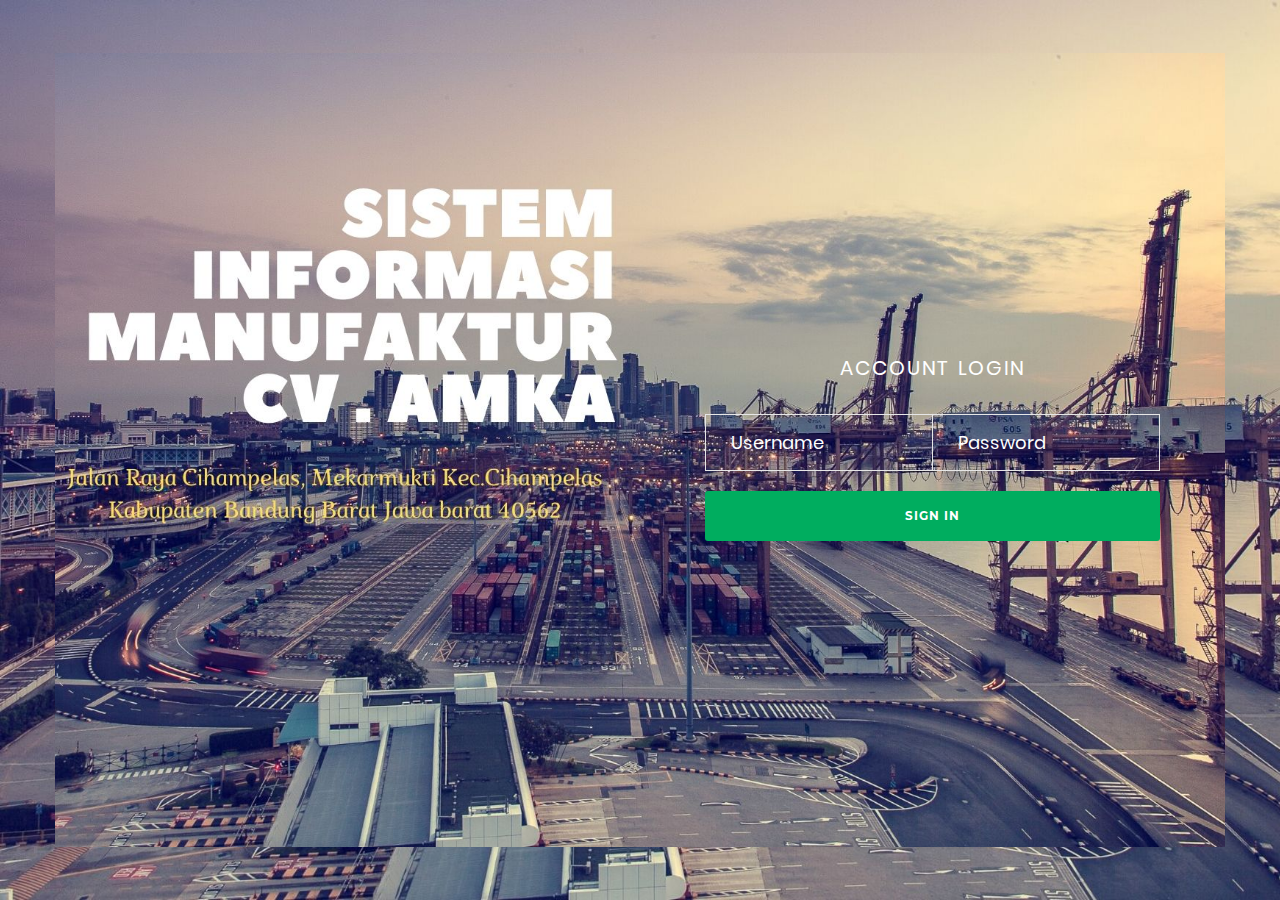
<file: index.html>
<!DOCTYPE html>
<html lang="en">
<head>
	<title>CV AMKA</title>
	<meta charset="UTF-8">
	<meta name="viewport" content="width=device-width, initial-scale=1">
<!--===============================================================================================-->	
	<link rel="icon" type="image/png" href="images/icons/favicon.ico"/>
<!--===============================================================================================-->
	<link rel="stylesheet" type="text/css" href="vendor/bootstrap/css/bootstrap.min.css">
<!--===============================================================================================-->
	<link rel="stylesheet" type="text/css" href="fonts/font-awesome-4.7.0/css/font-awesome.min.css">
<!--===============================================================================================-->
	<link rel="stylesheet" type="text/css" href="fonts/Linearicons-Free-v1.0.0/icon-font.min.css">
<!--===============================================================================================-->
	<link rel="stylesheet" type="text/css" href="vendor/animate/animate.css">
<!--===============================================================================================-->	
	<link rel="stylesheet" type="text/css" href="vendor/css-hamburgers/hamburgers.min.css">
<!--===============================================================================================-->
	<link rel="stylesheet" type="text/css" href="vendor/animsition/css/animsition.min.css">
<!--===============================================================================================-->
	<link rel="stylesheet" type="text/css" href="vendor/select2/select2.min.css">
<!--===============================================================================================-->	
	<link rel="stylesheet" type="text/css" href="vendor/daterangepicker/daterangepicker.css">
<!--===============================================================================================-->
	<link rel="stylesheet" type="text/css" href="css/util.css">
	<link rel="stylesheet" type="text/css" href="css/main.css">
<!--===============================================================================================-->
</head>
<body>
	
	<div class="limiter">
		<div class="container-login100" style="background-image: url('images/bg-02.jpg');background-size: cover;">
			<div class="wrap-login100" style="background-image: url('images/bg-01.jpg');background-size: cover; background-position: center;">
				<form action="login-proses.php" method="post" class="login100-form validate-form" > 
					<span class="login100-form-title p-b-34">
						Account Login
					</span>
					
					<div class="wrap-input100 rs1-wrap-input100 validate-input m-b-20" data-validate="Type user name">
						<input id="first-name" class="input100" type="text" name="username" placeholder="Username">
						<span class="focus-input100"></span>
					</div>
					<div class="wrap-input100 rs2-wrap-input100 validate-input m-b-20" data-validate="Type password">
						<input class="input100" type="password" name="password" placeholder="Password">
						<span class="focus-input100"></span>
					</div>
					
					<div class="container-login100-form-btn">
						<button class="login100-form-btn">
							Sign in
						</button>
					</div>

					<div class="w-full text-center p-t-27 p-b-239">
						<span class="txt1">
							
						</span>

						<a href="#" class="txt2">
							
						</a>
					</div>

					<div class="w-full text-center">
						<a href="#" class="txt3">
							
						</a>
					</div>
				</form>
<!-- 
				<div class="login100-more" style="background-image: url('images/bg-01.jpg');"></div> -->
			</div>
		</div>
	</div>
	
	

	<div id="dropDownSelect1"></div>
	
<!--===============================================================================================-->
	<script src="vendor/jquery/jquery-3.2.1.min.js"></script>
<!--===============================================================================================-->
	<script src="vendor/animsition/js/animsition.min.js"></script>
<!--===============================================================================================-->
	<script src="vendor/bootstrap/js/popper.js"></script>
	<script src="vendor/bootstrap/js/bootstrap.min.js"></script>
<!--===============================================================================================-->
	<script src="vendor/select2/select2.min.js"></script>
	<script>
		$(".selection-2").select2({
			minimumResultsForSearch: 20,
			dropdownParent: $('#dropDownSelect1')
		});
	</script>
<!--===============================================================================================-->
	<script src="vendor/daterangepicker/moment.min.js"></script>
	<script src="vendor/daterangepicker/daterangepicker.js"></script>
<!--===============================================================================================-->
	<script src="vendor/countdowntime/countdowntime.js"></script>
<!--===============================================================================================-->
	<script src="js/main.js"></script>

</body>
</html>
</file>
<file: vendor/daterangepicker/daterangepicker.css>
.daterangepicker {
  position: absolute;
  color: inherit;
  background-color: #fff;
  border-radius: 4px;
  width: 278px;
  padding: 4px;
  margin-top: 1px;
  top: 100px;
  left: 20px;
  /* Calendars */ }
  .daterangepicker:before, .daterangepicker:after {
    position: absolute;
    display: inline-block;
    border-bottom-color: rgba(0, 0, 0, 0.2);
    content: ''; }
  .daterangepicker:before {
    top: -7px;
    border-right: 7px solid transparent;
    border-left: 7px solid transparent;
    border-bottom: 7px solid #ccc; }
  .daterangepicker:after {
    top: -6px;
    border-right: 6px solid transparent;
    border-bottom: 6px solid #fff;
    border-left: 6px solid transparent; }
  .daterangepicker.opensleft:before {
    right: 9px; }
  .daterangepicker.opensleft:after {
    right: 10px; }
  .daterangepicker.openscenter:before {
    left: 0;
    right: 0;
    width: 0;
    margin-left: auto;
    margin-right: auto; }
  .daterangepicker.openscenter:after {
    left: 0;
    right: 0;
    width: 0;
    margin-left: auto;
    margin-right: auto; }
  .daterangepicker.opensright:before {
    left: 9px; }
  .daterangepicker.opensright:after {
    left: 10px; }
  .daterangepicker.dropup {
    margin-top: -5px; }
    .daterangepicker.dropup:before {
      top: initial;
      bottom: -7px;
      border-bottom: initial;
      border-top: 7px solid #ccc; }
    .daterangepicker.dropup:after {
      top: initial;
      bottom: -6px;
      border-bottom: initial;
      border-top: 6px solid #fff; }
  .daterangepicker.dropdown-menu {
    max-width: none;
    z-index: 3001; }
  .daterangepicker.single .ranges, .daterangepicker.single .calendar {
    float: none; }
  .daterangepicker.show-calendar .calendar {
    display: block; }
  .daterangepicker .calendar {
    display: none;
    max-width: 270px;
    margin: 4px; }
    .daterangepicker .calendar.single .calendar-table {
      border: none; }
    .daterangepicker .calendar th, .daterangepicker .calendar td {
      white-space: nowrap;
      text-align: center;
      min-width: 32px; }
  .daterangepicker .calendar-table {
    border: 1px solid #fff;
    padding: 4px;
    border-radius: 4px;
    background-color: #fff; }
  .daterangepicker table {
    width: 100%;
    margin: 0; }
  .daterangepicker td, .daterangepicker th {
    text-align: center;
    width: 20px;
    height: 20px;
    border-radius: 4px;
    border: 1px solid transparent;
    white-space: nowrap;
    cursor: pointer; }
    .daterangepicker td.available:hover, .daterangepicker th.available:hover {
      background-color: #eee;
      border-color: transparent;
      color: inherit; }
    .daterangepicker td.week, .daterangepicker th.week {
      font-size: 80%;
      color: #ccc; }
  .daterangepicker td.off, .daterangepicker td.off.in-range, .daterangepicker td.off.start-date, .daterangepicker td.off.end-date {
    background-color: #fff;
    border-color: transparent;
    color: #999; }
  .daterangepicker td.in-range {
    background-color: #ebf4f8;
    border-color: transparent;
    color: #000;
    border-radius: 0; }
  .daterangepicker td.start-date {
    border-radius: 4px 0 0 4px; }
  .daterangepicker td.end-date {
    border-radius: 0 4px 4px 0; }
  .daterangepicker td.start-date.end-date {
    border-radius: 4px; }
  .daterangepicker td.active, .daterangepicker td.active:hover {
    background-color: #357ebd;
    border-color: transparent;
    color: #fff; }
  .daterangepicker th.month {
    width: auto; }
  .daterangepicker td.disabled, .daterangepicker option.disabled {
    color: #999;
    cursor: not-allowed;
    text-decoration: line-through; }
  .daterangepicker select.monthselect, .daterangepicker select.yearselect {
    font-size: 12px;
    padding: 1px;
    height: auto;
    margin: 0;
    cursor: default; }
  .daterangepicker select.monthselect {
    margin-right: 2%;
    width: 56%; }
  .daterangepicker select.yearselect {
    width: 40%; }
  .daterangepicker select.hourselect, .daterangepicker select.minuteselect, .daterangepicker select.secondselect, .daterangepicker select.ampmselect {
    width: 50px;
    margin-bottom: 0; }
  .daterangepicker .input-mini {
    border: 1px solid #ccc;
    border-radius: 4px;
    color: #555;
    height: 30px;
    line-height: 30px;
    display: block;
    vertical-align: middle;
    margin: 0 0 5px 0;
    padding: 0 6px 0 28px;
    width: 100%; }
    .daterangepicker .input-mini.active {
      border: 1px solid #08c;
      border-radius: 4px; }
  .daterangepicker .daterangepicker_input {
    position: relative; }
    .daterangepicker .daterangepicker_input i {
      position: absolute;
      left: 8px;
      top: 8px; }
  .daterangepicker.rtl .input-mini {
    padding-right: 28px;
    padding-left: 6px; }
  .daterangepicker.rtl .daterangepicker_input i {
    left: auto;
    right: 8px; }
  .daterangepicker .calendar-time {
    text-align: center;
    margin: 5px auto;
    line-height: 30px;
    position: relative;
    padding-left: 28px; }
    .daterangepicker .calendar-time select.disabled {
      color: #ccc;
      cursor: not-allowed; }

.ranges {
  font-size: 11px;
  float: none;
  margin: 4px;
  text-align: left; }
  .ranges ul {
    list-style: none;
    margin: 0 auto;
    padding: 0;
    width: 100%; }
  .ranges li {
    font-size: 13px;
    background-color: #f5f5f5;
    border: 1px solid #f5f5f5;
    border-radius: 4px;
    color: #08c;
    padding: 3px 12px;
    margin-bottom: 8px;
    cursor: pointer; }
    .ranges li:hover {
      background-color: #08c;
      border: 1px solid #08c;
      color: #fff; }
    .ranges li.active {
      background-color: #08c;
      border: 1px solid #08c;
      color: #fff; }

/*  Larger Screen Styling */
@media (min-width: 564px) {
  .daterangepicker {
    width: auto; }
    .daterangepicker .ranges ul {
      width: 160px; }
    .daterangepicker.single .ranges ul {
      width: 100%; }
    .daterangepicker.single .calendar.left {
      clear: none; }
    .daterangepicker.single.ltr .ranges, .daterangepicker.single.ltr .calendar {
      float: left; }
    .daterangepicker.single.rtl .ranges, .daterangepicker.single.rtl .calendar {
      float: right; }
    .daterangepicker.ltr {
      direction: ltr;
      text-align: left; }
      .daterangepicker.ltr .calendar.left {
        clear: left;
        margin-right: 0; }
        .daterangepicker.ltr .calendar.left .calendar-table {
          border-right: none;
          border-top-right-radius: 0;
          border-bottom-right-radius: 0; }
      .daterangepicker.ltr .calendar.right {
        margin-left: 0; }
        .daterangepicker.ltr .calendar.right .calendar-table {
          border-left: none;
          border-top-left-radius: 0;
          border-bottom-left-radius: 0; }
      .daterangepicker.ltr .left .daterangepicker_input {
        padding-right: 12px; }
      .daterangepicker.ltr .calendar.left .calendar-table {
        padding-right: 12px; }
      .daterangepicker.ltr .ranges, .daterangepicker.ltr .calendar {
        float: left; }
    .daterangepicker.rtl {
      direction: rtl;
      text-align: right; }
      .daterangepicker.rtl .calendar.left {
        clear: right;
        margin-left: 0; }
        .daterangepicker.rtl .calendar.left .calendar-table {
          border-left: none;
          border-top-left-radius: 0;
          border-bottom-left-radius: 0; }
      .daterangepicker.rtl .calendar.right {
        margin-right: 0; }
        .daterangepicker.rtl .calendar.right .calendar-table {
          border-right: none;
          border-top-right-radius: 0;
          border-bottom-right-radius: 0; }
      .daterangepicker.rtl .left .daterangepicker_input {
        padding-left: 12px; }
      .daterangepicker.rtl .calendar.left .calendar-table {
        padding-left: 12px; }
      .daterangepicker.rtl .ranges, .daterangepicker.rtl .calendar {
        text-align: right;
        float: right; } }
@media (min-width: 730px) {
  .daterangepicker .ranges {
    width: auto; }
  .daterangepicker.ltr .ranges {
    float: left; }
  .daterangepicker.rtl .ranges {
    float: right; }
  .daterangepicker .calendar.left {
    clear: none !important; } }
</file>
<file: css/util.css>
/*[ FONT SIZE ]
///////////////////////////////////////////////////////////
*/
.fs-1 {font-size: 1px;}
.fs-2 {font-size: 2px;}
.fs-3 {font-size: 3px;}
.fs-4 {font-size: 4px;}
.fs-5 {font-size: 5px;}
.fs-6 {font-size: 6px;}
.fs-7 {font-size: 7px;}
.fs-8 {font-size: 8px;}
.fs-9 {font-size: 9px;}
.fs-10 {font-size: 10px;}
.fs-11 {font-size: 11px;}
.fs-12 {font-size: 12px;}
.fs-13 {font-size: 13px;}
.fs-14 {font-size: 14px;}
.fs-15 {font-size: 15px;}
.fs-16 {font-size: 16px;}
.fs-17 {font-size: 17px;}
.fs-18 {font-size: 18px;}
.fs-19 {font-size: 19px;}
.fs-20 {font-size: 20px;}
.fs-21 {font-size: 21px;}
.fs-22 {font-size: 22px;}
.fs-23 {font-size: 23px;}
.fs-24 {font-size: 24px;}
.fs-25 {font-size: 25px;}
.fs-26 {font-size: 26px;}
.fs-27 {font-size: 27px;}
.fs-28 {font-size: 28px;}
.fs-29 {font-size: 29px;}
.fs-30 {font-size: 30px;}
.fs-31 {font-size: 31px;}
.fs-32 {font-size: 32px;}
.fs-33 {font-size: 33px;}
.fs-34 {font-size: 34px;}
.fs-35 {font-size: 35px;}
.fs-36 {font-size: 36px;}
.fs-37 {font-size: 37px;}
.fs-38 {font-size: 38px;}
.fs-39 {font-size: 39px;}
.fs-40 {font-size: 40px;}
.fs-41 {font-size: 41px;}
.fs-42 {font-size: 42px;}
.fs-43 {font-size: 43px;}
.fs-44 {font-size: 44px;}
.fs-45 {font-size: 45px;}
.fs-46 {font-size: 46px;}
.fs-47 {font-size: 47px;}
.fs-48 {font-size: 48px;}
.fs-49 {font-size: 49px;}
.fs-50 {font-size: 50px;}
.fs-51 {font-size: 51px;}
.fs-52 {font-size: 52px;}
.fs-53 {font-size: 53px;}
.fs-54 {font-size: 54px;}
.fs-55 {font-size: 55px;}
.fs-56 {font-size: 56px;}
.fs-57 {font-size: 57px;}
.fs-58 {font-size: 58px;}
.fs-59 {font-size: 59px;}
.fs-60 {font-size: 60px;}
.fs-61 {font-size: 61px;}
.fs-62 {font-size: 62px;}
.fs-63 {font-size: 63px;}
.fs-64 {font-size: 64px;}
.fs-65 {font-size: 65px;}
.fs-66 {font-size: 66px;}
.fs-67 {font-size: 67px;}
.fs-68 {font-size: 68px;}
.fs-69 {font-size: 69px;}
.fs-70 {font-size: 70px;}
.fs-71 {font-size: 71px;}
.fs-72 {font-size: 72px;}
.fs-73 {font-size: 73px;}
.fs-74 {font-size: 74px;}
.fs-75 {font-size: 75px;}
.fs-76 {font-size: 76px;}
.fs-77 {font-size: 77px;}
.fs-78 {font-size: 78px;}
.fs-79 {font-size: 79px;}
.fs-80 {font-size: 80px;}
.fs-81 {font-size: 81px;}
.fs-82 {font-size: 82px;}
.fs-83 {font-size: 83px;}
.fs-84 {font-size: 84px;}
.fs-85 {font-size: 85px;}
.fs-86 {font-size: 86px;}
.fs-87 {font-size: 87px;}
.fs-88 {font-size: 88px;}
.fs-89 {font-size: 89px;}
.fs-90 {font-size: 90px;}
.fs-91 {font-size: 91px;}
.fs-92 {font-size: 92px;}
.fs-93 {font-size: 93px;}
.fs-94 {font-size: 94px;}
.fs-95 {font-size: 95px;}
.fs-96 {font-size: 96px;}
.fs-97 {font-size: 97px;}
.fs-98 {font-size: 98px;}
.fs-99 {font-size: 99px;}
.fs-100 {font-size: 100px;}
.fs-101 {font-size: 101px;}
.fs-102 {font-size: 102px;}
.fs-103 {font-size: 103px;}
.fs-104 {font-size: 104px;}
.fs-105 {font-size: 105px;}
.fs-106 {font-size: 106px;}
.fs-107 {font-size: 107px;}
.fs-108 {font-size: 108px;}
.fs-109 {font-size: 109px;}
.fs-110 {font-size: 110px;}
.fs-111 {font-size: 111px;}
.fs-112 {font-size: 112px;}
.fs-113 {font-size: 113px;}
.fs-114 {font-size: 114px;}
.fs-115 {font-size: 115px;}
.fs-116 {font-size: 116px;}
.fs-117 {font-size: 117px;}
.fs-118 {font-size: 118px;}
.fs-119 {font-size: 119px;}
.fs-120 {font-size: 120px;}
.fs-121 {font-size: 121px;}
.fs-122 {font-size: 122px;}
.fs-123 {font-size: 123px;}
.fs-124 {font-size: 124px;}
.fs-125 {font-size: 125px;}
.fs-126 {font-size: 126px;}
.fs-127 {font-size: 127px;}
.fs-128 {font-size: 128px;}
.fs-129 {font-size: 129px;}
.fs-130 {font-size: 130px;}
.fs-131 {font-size: 131px;}
.fs-132 {font-size: 132px;}
.fs-133 {font-size: 133px;}
.fs-134 {font-size: 134px;}
.fs-135 {font-size: 135px;}
.fs-136 {font-size: 136px;}
.fs-137 {font-size: 137px;}
.fs-138 {font-size: 138px;}
.fs-139 {font-size: 139px;}
.fs-140 {font-size: 140px;}
.fs-141 {font-size: 141px;}
.fs-142 {font-size: 142px;}
.fs-143 {font-size: 143px;}
.fs-144 {font-size: 144px;}
.fs-145 {font-size: 145px;}
.fs-146 {font-size: 146px;}
.fs-147 {font-size: 147px;}
.fs-148 {font-size: 148px;}
.fs-149 {font-size: 149px;}
.fs-150 {font-size: 150px;}
.fs-151 {font-size: 151px;}
.fs-152 {font-size: 152px;}
.fs-153 {font-size: 153px;}
.fs-154 {font-size: 154px;}
.fs-155 {font-size: 155px;}
.fs-156 {font-size: 156px;}
.fs-157 {font-size: 157px;}
.fs-158 {font-size: 158px;}
.fs-159 {font-size: 159px;}
.fs-160 {font-size: 160px;}
.fs-161 {font-size: 161px;}
.fs-162 {font-size: 162px;}
.fs-163 {font-size: 163px;}
.fs-164 {font-size: 164px;}
.fs-165 {font-size: 165px;}
.fs-166 {font-size: 166px;}
.fs-167 {font-size: 167px;}
.fs-168 {font-size: 168px;}
.fs-169 {font-size: 169px;}
.fs-170 {font-size: 170px;}
.fs-171 {font-size: 171px;}
.fs-172 {font-size: 172px;}
.fs-173 {font-size: 173px;}
.fs-174 {font-size: 174px;}
.fs-175 {font-size: 175px;}
.fs-176 {font-size: 176px;}
.fs-177 {font-size: 177px;}
.fs-178 {font-size: 178px;}
.fs-179 {font-size: 179px;}
.fs-180 {font-size: 180px;}
.fs-181 {font-size: 181px;}
.fs-182 {font-size: 182px;}
.fs-183 {font-size: 183px;}
.fs-184 {font-size: 184px;}
.fs-185 {font-size: 185px;}
.fs-186 {font-size: 186px;}
.fs-187 {font-size: 187px;}
.fs-188 {font-size: 188px;}
.fs-189 {font-size: 189px;}
.fs-190 {font-size: 190px;}
.fs-191 {font-size: 191px;}
.fs-192 {font-size: 192px;}
.fs-193 {font-size: 193px;}
.fs-194 {font-size: 194px;}
.fs-195 {font-size: 195px;}
.fs-196 {font-size: 196px;}
.fs-197 {font-size: 197px;}
.fs-198 {font-size: 198px;}
.fs-199 {font-size: 199px;}
.fs-200 {font-size: 200px;}

/*[ PADDING ]
///////////////////////////////////////////////////////////
*/
.p-t-0 {padding-top: 0px;}
.p-t-1 {padding-top: 1px;}
.p-t-2 {padding-top: 2px;}
.p-t-3 {padding-top: 3px;}
.p-t-4 {padding-top: 4px;}
.p-t-5 {padding-top: 5px;}
.p-t-6 {padding-top: 6px;}
.p-t-7 {padding-top: 7px;}
.p-t-8 {padding-top: 8px;}
.p-t-9 {padding-top: 9px;}
.p-t-10 {padding-top: 10px;}
.p-t-11 {padding-top: 11px;}
.p-t-12 {padding-top: 12px;}
.p-t-13 {padding-top: 13px;}
.p-t-14 {padding-top: 14px;}
.p-t-15 {padding-top: 15px;}
.p-t-16 {padding-top: 16px;}
.p-t-17 {padding-top: 17px;}
.p-t-18 {padding-top: 18px;}
.p-t-19 {padding-top: 19px;}
.p-t-20 {padding-top: 20px;}
.p-t-21 {padding-top: 21px;}
.p-t-22 {padding-top: 22px;}
.p-t-23 {padding-top: 23px;}
.p-t-24 {padding-top: 24px;}
.p-t-25 {padding-top: 25px;}
.p-t-26 {padding-top: 26px;}
.p-t-27 {padding-top: 27px;}
.p-t-28 {padding-top: 28px;}
.p-t-29 {padding-top: 29px;}
.p-t-30 {padding-top: 30px;}
.p-t-31 {padding-top: 31px;}
.p-t-32 {padding-top: 32px;}
.p-t-33 {padding-top: 33px;}
.p-t-34 {padding-top: 34px;}
.p-t-35 {padding-top: 35px;}
.p-t-36 {padding-top: 36px;}
.p-t-37 {padding-top: 37px;}
.p-t-38 {padding-top: 38px;}
.p-t-39 {padding-top: 39px;}
.p-t-40 {padding-top: 40px;}
.p-t-41 {padding-top: 41px;}
.p-t-42 {padding-top: 42px;}
.p-t-43 {padding-top: 43px;}
.p-t-44 {padding-top: 44px;}
.p-t-45 {padding-top: 45px;}
.p-t-46 {padding-top: 46px;}
.p-t-47 {padding-top: 47px;}
.p-t-48 {padding-top: 48px;}
.p-t-49 {padding-top: 49px;}
.p-t-50 {padding-top: 50px;}
.p-t-51 {padding-top: 51px;}
.p-t-52 {padding-top: 52px;}
.p-t-53 {padding-top: 53px;}
.p-t-54 {padding-top: 54px;}
.p-t-55 {padding-top: 55px;}
.p-t-56 {padding-top: 56px;}
.p-t-57 {padding-top: 57px;}
.p-t-58 {padding-top: 58px;}
.p-t-59 {padding-top: 59px;}
.p-t-60 {padding-top: 60px;}
.p-t-61 {padding-top: 61px;}
.p-t-62 {padding-top: 62px;}
.p-t-63 {padding-top: 63px;}
.p-t-64 {padding-top: 64px;}
.p-t-65 {padding-top: 65px;}
.p-t-66 {padding-top: 66px;}
.p-t-67 {padding-top: 67px;}
.p-t-68 {padding-top: 68px;}
.p-t-69 {padding-top: 69px;}
.p-t-70 {padding-top: 70px;}
.p-t-71 {padding-top: 71px;}
.p-t-72 {padding-top: 72px;}
.p-t-73 {padding-top: 73px;}
.p-t-74 {padding-top: 74px;}
.p-t-75 {padding-top: 75px;}
.p-t-76 {padding-top: 76px;}
.p-t-77 {padding-top: 77px;}
.p-t-78 {padding-top: 78px;}
.p-t-79 {padding-top: 79px;}
.p-t-80 {padding-top: 80px;}
.p-t-81 {padding-top: 81px;}
.p-t-82 {padding-top: 82px;}
.p-t-83 {padding-top: 83px;}
.p-t-84 {padding-top: 84px;}
.p-t-85 {padding-top: 85px;}
.p-t-86 {padding-top: 86px;}
.p-t-87 {padding-top: 87px;}
.p-t-88 {padding-top: 88px;}
.p-t-89 {padding-top: 89px;}
.p-t-90 {padding-top: 90px;}
.p-t-91 {padding-top: 91px;}
.p-t-92 {padding-top: 92px;}
.p-t-93 {padding-top: 93px;}
.p-t-94 {padding-top: 94px;}
.p-t-95 {padding-top: 95px;}
.p-t-96 {padding-top: 96px;}
.p-t-97 {padding-top: 97px;}
.p-t-98 {padding-top: 98px;}
.p-t-99 {padding-top: 99px;}
.p-t-100 {padding-top: 100px;}
.p-t-101 {padding-top: 101px;}
.p-t-102 {padding-top: 102px;}
.p-t-103 {padding-top: 103px;}
.p-t-104 {padding-top: 104px;}
.p-t-105 {padding-top: 105px;}
.p-t-106 {padding-top: 106px;}
.p-t-107 {padding-top: 107px;}
.p-t-108 {padding-top: 108px;}
.p-t-109 {padding-top: 109px;}
.p-t-110 {padding-top: 110px;}
.p-t-111 {padding-top: 111px;}
.p-t-112 {padding-top: 112px;}
.p-t-113 {padding-top: 113px;}
.p-t-114 {padding-top: 114px;}
.p-t-115 {padding-top: 115px;}
.p-t-116 {padding-top: 116px;}
.p-t-117 {padding-top: 117px;}
.p-t-118 {padding-top: 118px;}
.p-t-119 {padding-top: 119px;}
.p-t-120 {padding-top: 120px;}
.p-t-121 {padding-top: 121px;}
.p-t-122 {padding-top: 122px;}
.p-t-123 {padding-top: 123px;}
.p-t-124 {padding-top: 124px;}
.p-t-125 {padding-top: 125px;}
.p-t-126 {padding-top: 126px;}
.p-t-127 {padding-top: 127px;}
.p-t-128 {padding-top: 128px;}
.p-t-129 {padding-top: 129px;}
.p-t-130 {padding-top: 130px;}
.p-t-131 {padding-top: 131px;}
.p-t-132 {padding-top: 132px;}
.p-t-133 {padding-top: 133px;}
.p-t-134 {padding-top: 134px;}
.p-t-135 {padding-top: 135px;}
.p-t-136 {padding-top: 136px;}
.p-t-137 {padding-top: 137px;}
.p-t-138 {padding-top: 138px;}
.p-t-139 {padding-top: 139px;}
.p-t-140 {padding-top: 140px;}
.p-t-141 {padding-top: 141px;}
.p-t-142 {padding-top: 142px;}
.p-t-143 {padding-top: 143px;}
.p-t-144 {padding-top: 144px;}
.p-t-145 {padding-top: 145px;}
.p-t-146 {padding-top: 146px;}
.p-t-147 {padding-top: 147px;}
.p-t-148 {padding-top: 148px;}
.p-t-149 {padding-top: 149px;}
.p-t-150 {padding-top: 150px;}
.p-t-151 {padding-top: 151px;}
.p-t-152 {padding-top: 152px;}
.p-t-153 {padding-top: 153px;}
.p-t-154 {padding-top: 154px;}
.p-t-155 {padding-top: 155px;}
.p-t-156 {padding-top: 156px;}
.p-t-157 {padding-top: 157px;}
.p-t-158 {padding-top: 158px;}
.p-t-159 {padding-top: 159px;}
.p-t-160 {padding-top: 160px;}
.p-t-161 {padding-top: 161px;}
.p-t-162 {padding-top: 162px;}
.p-t-163 {padding-top: 163px;}
.p-t-164 {padding-top: 164px;}
.p-t-165 {padding-top: 165px;}
.p-t-166 {padding-top: 166px;}
.p-t-167 {padding-top: 167px;}
.p-t-168 {padding-top: 168px;}
.p-t-169 {padding-top: 169px;}
.p-t-170 {padding-top: 170px;}
.p-t-171 {padding-top: 171px;}
.p-t-172 {padding-top: 172px;}
.p-t-173 {padding-top: 173px;}
.p-t-174 {padding-top: 174px;}
.p-t-175 {padding-top: 175px;}
.p-t-176 {padding-top: 176px;}
.p-t-177 {padding-top: 177px;}
.p-t-178 {padding-top: 178px;}
.p-t-179 {padding-top: 179px;}
.p-t-180 {padding-top: 180px;}
.p-t-181 {padding-top: 181px;}
.p-t-182 {padding-top: 182px;}
.p-t-183 {padding-top: 183px;}
.p-t-184 {padding-top: 184px;}
.p-t-185 {padding-top: 185px;}
.p-t-186 {padding-top: 186px;}
.p-t-187 {padding-top: 187px;}
.p-t-188 {padding-top: 188px;}
.p-t-189 {padding-top: 189px;}
.p-t-190 {padding-top: 190px;}
.p-t-191 {padding-top: 191px;}
.p-t-192 {padding-top: 192px;}
.p-t-193 {padding-top: 193px;}
.p-t-194 {padding-top: 194px;}
.p-t-195 {padding-top: 195px;}
.p-t-196 {padding-top: 196px;}
.p-t-197 {padding-top: 197px;}
.p-t-198 {padding-top: 198px;}
.p-t-199 {padding-top: 199px;}
.p-t-200 {padding-top: 200px;}
.p-t-201 {padding-top: 201px;}
.p-t-202 {padding-top: 202px;}
.p-t-203 {padding-top: 203px;}
.p-t-204 {padding-top: 204px;}
.p-t-205 {padding-top: 205px;}
.p-t-206 {padding-top: 206px;}
.p-t-207 {padding-top: 207px;}
.p-t-208 {padding-top: 208px;}
.p-t-209 {padding-top: 209px;}
.p-t-210 {padding-top: 210px;}
.p-t-211 {padding-top: 211px;}
.p-t-212 {padding-top: 212px;}
.p-t-213 {padding-top: 213px;}
.p-t-214 {padding-top: 214px;}
.p-t-215 {padding-top: 215px;}
.p-t-216 {padding-top: 216px;}
.p-t-217 {padding-top: 217px;}
.p-t-218 {padding-top: 218px;}
.p-t-219 {padding-top: 219px;}
.p-t-220 {padding-top: 220px;}
.p-t-221 {padding-top: 221px;}
.p-t-222 {padding-top: 222px;}
.p-t-223 {padding-top: 223px;}
.p-t-224 {padding-top: 224px;}
.p-t-225 {padding-top: 225px;}
.p-t-226 {padding-top: 226px;}
.p-t-227 {padding-top: 227px;}
.p-t-228 {padding-top: 228px;}
.p-t-229 {padding-top: 229px;}
.p-t-230 {padding-top: 230px;}
.p-t-231 {padding-top: 231px;}
.p-t-232 {padding-top: 232px;}
.p-t-233 {padding-top: 233px;}
.p-t-234 {padding-top: 234px;}
.p-t-235 {padding-top: 235px;}
.p-t-236 {padding-top: 236px;}
.p-t-237 {padding-top: 237px;}
.p-t-238 {padding-top: 238px;}
.p-t-239 {padding-top: 239px;}
.p-t-240 {padding-top: 240px;}
.p-t-241 {padding-top: 241px;}
.p-t-242 {padding-top: 242px;}
.p-t-243 {padding-top: 243px;}
.p-t-244 {padding-top: 244px;}
.p-t-245 {padding-top: 245px;}
.p-t-246 {padding-top: 246px;}
.p-t-247 {padding-top: 247px;}
.p-t-248 {padding-top: 248px;}
.p-t-249 {padding-top: 249px;}
.p-t-250 {padding-top: 250px;}
.p-b-0 {padding-bottom: 0px;}
.p-b-1 {padding-bottom: 1px;}
.p-b-2 {padding-bottom: 2px;}
.p-b-3 {padding-bottom: 3px;}
.p-b-4 {padding-bottom: 4px;}
.p-b-5 {padding-bottom: 5px;}
.p-b-6 {padding-bottom: 6px;}
.p-b-7 {padding-bottom: 7px;}
.p-b-8 {padding-bottom: 8px;}
.p-b-9 {padding-bottom: 9px;}
.p-b-10 {padding-bottom: 10px;}
.p-b-11 {padding-bottom: 11px;}
.p-b-12 {padding-bottom: 12px;}
.p-b-13 {padding-bottom: 13px;}
.p-b-14 {padding-bottom: 14px;}
.p-b-15 {padding-bottom: 15px;}
.p-b-16 {padding-bottom: 16px;}
.p-b-17 {padding-bottom: 17px;}
.p-b-18 {padding-bottom: 18px;}
.p-b-19 {padding-bottom: 19px;}
.p-b-20 {padding-bottom: 20px;}
.p-b-21 {padding-bottom: 21px;}
.p-b-22 {padding-bottom: 22px;}
.p-b-23 {padding-bottom: 23px;}
.p-b-24 {padding-bottom: 24px;}
.p-b-25 {padding-bottom: 25px;}
.p-b-26 {padding-bottom: 26px;}
.p-b-27 {padding-bottom: 27px;}
.p-b-28 {padding-bottom: 28px;}
.p-b-29 {padding-bottom: 29px;}
.p-b-30 {padding-bottom: 30px;}
.p-b-31 {padding-bottom: 31px;}
.p-b-32 {padding-bottom: 32px;}
.p-b-33 {padding-bottom: 33px;}
.p-b-34 {padding-bottom: 34px;}
.p-b-35 {padding-bottom: 35px;}
.p-b-36 {padding-bottom: 36px;}
.p-b-37 {padding-bottom: 37px;}
.p-b-38 {padding-bottom: 38px;}
.p-b-39 {padding-bottom: 39px;}
.p-b-40 {padding-bottom: 40px;}
.p-b-41 {padding-bottom: 41px;}
.p-b-42 {padding-bottom: 42px;}
.p-b-43 {padding-bottom: 43px;}
.p-b-44 {padding-bottom: 44px;}
.p-b-45 {padding-bottom: 45px;}
.p-b-46 {padding-bottom: 46px;}
.p-b-47 {padding-bottom: 47px;}
.p-b-48 {padding-bottom: 48px;}
.p-b-49 {padding-bottom: 49px;}
.p-b-50 {padding-bottom: 50px;}
.p-b-51 {padding-bottom: 51px;}
.p-b-52 {padding-bottom: 52px;}
.p-b-53 {padding-bottom: 53px;}
.p-b-54 {padding-bottom: 54px;}
.p-b-55 {padding-bottom: 55px;}
.p-b-56 {padding-bottom: 56px;}
.p-b-57 {padding-bottom: 57px;}
.p-b-58 {padding-bottom: 58px;}
.p-b-59 {padding-bottom: 59px;}
.p-b-60 {padding-bottom: 60px;}
.p-b-61 {padding-bottom: 61px;}
.p-b-62 {padding-bottom: 62px;}
.p-b-63 {padding-bottom: 63px;}
.p-b-64 {padding-bottom: 64px;}
.p-b-65 {padding-bottom: 65px;}
.p-b-66 {padding-bottom: 66px;}
.p-b-67 {padding-bottom: 67px;}
.p-b-68 {padding-bottom: 68px;}
.p-b-69 {padding-bottom: 69px;}
.p-b-70 {padding-bottom: 70px;}
.p-b-71 {padding-bottom: 71px;}
.p-b-72 {padding-bottom: 72px;}
.p-b-73 {padding-bottom: 73px;}
.p-b-74 {padding-bottom: 74px;}
.p-b-75 {padding-bottom: 75px;}
.p-b-76 {padding-bottom: 76px;}
.p-b-77 {padding-bottom: 77px;}
.p-b-78 {padding-bottom: 78px;}
.p-b-79 {padding-bottom: 79px;}
.p-b-80 {padding-bottom: 80px;}
.p-b-81 {padding-bottom: 81px;}
.p-b-82 {padding-bottom: 82px;}
.p-b-83 {padding-bottom: 83px;}
.p-b-84 {padding-bottom: 84px;}
.p-b-85 {padding-bottom: 85px;}
.p-b-86 {padding-bottom: 86px;}
.p-b-87 {padding-bottom: 87px;}
.p-b-88 {padding-bottom: 88px;}
.p-b-89 {padding-bottom: 89px;}
.p-b-90 {padding-bottom: 90px;}
.p-b-91 {padding-bottom: 91px;}
.p-b-92 {padding-bottom: 92px;}
.p-b-93 {padding-bottom: 93px;}
.p-b-94 {padding-bottom: 94px;}
.p-b-95 {padding-bottom: 95px;}
.p-b-96 {padding-bottom: 96px;}
.p-b-97 {padding-bottom: 97px;}
.p-b-98 {padding-bottom: 98px;}
.p-b-99 {padding-bottom: 99px;}
.p-b-100 {padding-bottom: 100px;}
.p-b-101 {padding-bottom: 101px;}
.p-b-102 {padding-bottom: 102px;}
.p-b-103 {padding-bottom: 103px;}
.p-b-104 {padding-bottom: 104px;}
.p-b-105 {padding-bottom: 105px;}
.p-b-106 {padding-bottom: 106px;}
.p-b-107 {padding-bottom: 107px;}
.p-b-108 {padding-bottom: 108px;}
.p-b-109 {padding-bottom: 109px;}
.p-b-110 {padding-bottom: 110px;}
.p-b-111 {padding-bottom: 111px;}
.p-b-112 {padding-bottom: 112px;}
.p-b-113 {padding-bottom: 113px;}
.p-b-114 {padding-bottom: 114px;}
.p-b-115 {padding-bottom: 115px;}
.p-b-116 {padding-bottom: 116px;}
.p-b-117 {padding-bottom: 117px;}
.p-b-118 {padding-bottom: 118px;}
.p-b-119 {padding-bottom: 119px;}
.p-b-120 {padding-bottom: 120px;}
.p-b-121 {padding-bottom: 121px;}
.p-b-122 {padding-bottom: 122px;}
.p-b-123 {padding-bottom: 123px;}
.p-b-124 {padding-bottom: 124px;}
.p-b-125 {padding-bottom: 125px;}
.p-b-126 {padding-bottom: 126px;}
.p-b-127 {padding-bottom: 127px;}
.p-b-128 {padding-bottom: 128px;}
.p-b-129 {padding-bottom: 129px;}
.p-b-130 {padding-bottom: 130px;}
.p-b-131 {padding-bottom: 131px;}
.p-b-132 {padding-bottom: 132px;}
.p-b-133 {padding-bottom: 133px;}
.p-b-134 {padding-bottom: 134px;}
.p-b-135 {padding-bottom: 135px;}
.p-b-136 {padding-bottom: 136px;}
.p-b-137 {padding-bottom: 137px;}
.p-b-138 {padding-bottom: 138px;}
.p-b-139 {padding-bottom: 139px;}
.p-b-140 {padding-bottom: 140px;}
.p-b-141 {padding-bottom: 141px;}
.p-b-142 {padding-bottom: 142px;}
.p-b-143 {padding-bottom: 143px;}
.p-b-144 {padding-bottom: 144px;}
.p-b-145 {padding-bottom: 145px;}
.p-b-146 {padding-bottom: 146px;}
.p-b-147 {padding-bottom: 147px;}
.p-b-148 {padding-bottom: 148px;}
.p-b-149 {padding-bottom: 149px;}
.p-b-150 {padding-bottom: 150px;}
.p-b-151 {padding-bottom: 151px;}
.p-b-152 {padding-bottom: 152px;}
.p-b-153 {padding-bottom: 153px;}
.p-b-154 {padding-bottom: 154px;}
.p-b-155 {padding-bottom: 155px;}
.p-b-156 {padding-bottom: 156px;}
.p-b-157 {padding-bottom: 157px;}
.p-b-158 {padding-bottom: 158px;}
.p-b-159 {padding-bottom: 159px;}
.p-b-160 {padding-bottom: 160px;}
.p-b-161 {padding-bottom: 161px;}
.p-b-162 {padding-bottom: 162px;}
.p-b-163 {padding-bottom: 163px;}
.p-b-164 {padding-bottom: 164px;}
.p-b-165 {padding-bottom: 165px;}
.p-b-166 {padding-bottom: 166px;}
.p-b-167 {padding-bottom: 167px;}
.p-b-168 {padding-bottom: 168px;}
.p-b-169 {padding-bottom: 169px;}
.p-b-170 {padding-bottom: 170px;}
.p-b-171 {padding-bottom: 171px;}
.p-b-172 {padding-bottom: 172px;}
.p-b-173 {padding-bottom: 173px;}
.p-b-174 {padding-bottom: 174px;}
.p-b-175 {padding-bottom: 175px;}
.p-b-176 {padding-bottom: 176px;}
.p-b-177 {padding-bottom: 177px;}
.p-b-178 {padding-bottom: 178px;}
.p-b-179 {padding-bottom: 179px;}
.p-b-180 {padding-bottom: 180px;}
.p-b-181 {padding-bottom: 181px;}
.p-b-182 {padding-bottom: 182px;}
.p-b-183 {padding-bottom: 183px;}
.p-b-184 {padding-bottom: 184px;}
.p-b-185 {padding-bottom: 185px;}
.p-b-186 {padding-bottom: 186px;}
.p-b-187 {padding-bottom: 187px;}
.p-b-188 {padding-bottom: 188px;}
.p-b-189 {padding-bottom: 189px;}
.p-b-190 {padding-bottom: 190px;}
.p-b-191 {padding-bottom: 191px;}
.p-b-192 {padding-bottom: 192px;}
.p-b-193 {padding-bottom: 193px;}
.p-b-194 {padding-bottom: 194px;}
.p-b-195 {padding-bottom: 195px;}
.p-b-196 {padding-bottom: 196px;}
.p-b-197 {padding-bottom: 197px;}
.p-b-198 {padding-bottom: 198px;}
.p-b-199 {padding-bottom: 199px;}
.p-b-200 {padding-bottom: 200px;}
.p-b-201 {padding-bottom: 201px;}
.p-b-202 {padding-bottom: 202px;}
.p-b-203 {padding-bottom: 203px;}
.p-b-204 {padding-bottom: 204px;}
.p-b-205 {padding-bottom: 205px;}
.p-b-206 {padding-bottom: 206px;}
.p-b-207 {padding-bottom: 207px;}
.p-b-208 {padding-bottom: 208px;}
.p-b-209 {padding-bottom: 209px;}
.p-b-210 {padding-bottom: 210px;}
.p-b-211 {padding-bottom: 211px;}
.p-b-212 {padding-bottom: 212px;}
.p-b-213 {padding-bottom: 213px;}
.p-b-214 {padding-bottom: 214px;}
.p-b-215 {padding-bottom: 215px;}
.p-b-216 {padding-bottom: 216px;}
.p-b-217 {padding-bottom: 217px;}
.p-b-218 {padding-bottom: 218px;}
.p-b-219 {padding-bottom: 219px;}
.p-b-220 {padding-bottom: 220px;}
.p-b-221 {padding-bottom: 221px;}
.p-b-222 {padding-bottom: 222px;}
.p-b-223 {padding-bottom: 223px;}
.p-b-224 {padding-bottom: 224px;}
.p-b-225 {padding-bottom: 225px;}
.p-b-226 {padding-bottom: 226px;}
.p-b-227 {padding-bottom: 227px;}
.p-b-228 {padding-bottom: 228px;}
.p-b-229 {padding-bottom: 229px;}
.p-b-230 {padding-bottom: 230px;}
.p-b-231 {padding-bottom: 231px;}
.p-b-232 {padding-bottom: 232px;}
.p-b-233 {padding-bottom: 233px;}
.p-b-234 {padding-bottom: 234px;}
.p-b-235 {padding-bottom: 235px;}
.p-b-236 {padding-bottom: 236px;}
.p-b-237 {padding-bottom: 237px;}
.p-b-238 {padding-bottom: 238px;}
.p-b-239 {padding-bottom: 239px;}
.p-b-240 {padding-bottom: 240px;}
.p-b-241 {padding-bottom: 241px;}
.p-b-242 {padding-bottom: 242px;}
.p-b-243 {padding-bottom: 243px;}
.p-b-244 {padding-bottom: 244px;}
.p-b-245 {padding-bottom: 245px;}
.p-b-246 {padding-bottom: 246px;}
.p-b-247 {padding-bottom: 247px;}
.p-b-248 {padding-bottom: 248px;}
.p-b-249 {padding-bottom: 249px;}
.p-b-250 {padding-bottom: 250px;}
.p-l-0 {padding-left: 0px;}
.p-l-1 {padding-left: 1px;}
.p-l-2 {padding-left: 2px;}
.p-l-3 {padding-left: 3px;}
.p-l-4 {padding-left: 4px;}
.p-l-5 {padding-left: 5px;}
.p-l-6 {padding-left: 6px;}
.p-l-7 {padding-left: 7px;}
.p-l-8 {padding-left: 8px;}
.p-l-9 {padding-left: 9px;}
.p-l-10 {padding-left: 10px;}
.p-l-11 {padding-left: 11px;}
.p-l-12 {padding-left: 12px;}
.p-l-13 {padding-left: 13px;}
.p-l-14 {padding-left: 14px;}
.p-l-15 {padding-left: 15px;}
.p-l-16 {padding-left: 16px;}
.p-l-17 {padding-left: 17px;}
.p-l-18 {padding-left: 18px;}
.p-l-19 {padding-left: 19px;}
.p-l-20 {padding-left: 20px;}
.p-l-21 {padding-left: 21px;}
.p-l-22 {padding-left: 22px;}
.p-l-23 {padding-left: 23px;}
.p-l-24 {padding-left: 24px;}
.p-l-25 {padding-left: 25px;}
.p-l-26 {padding-left: 26px;}
.p-l-27 {padding-left: 27px;}
.p-l-28 {padding-left: 28px;}
.p-l-29 {padding-left: 29px;}
.p-l-30 {padding-left: 30px;}
.p-l-31 {padding-left: 31px;}
.p-l-32 {padding-left: 32px;}
.p-l-33 {padding-left: 33px;}
.p-l-34 {padding-left: 34px;}
.p-l-35 {padding-left: 35px;}
.p-l-36 {padding-left: 36px;}
.p-l-37 {padding-left: 37px;}
.p-l-38 {padding-left: 38px;}
.p-l-39 {padding-left: 39px;}
.p-l-40 {padding-left: 40px;}
.p-l-41 {padding-left: 41px;}
.p-l-42 {padding-left: 42px;}
.p-l-43 {padding-left: 43px;}
.p-l-44 {padding-left: 44px;}
.p-l-45 {padding-left: 45px;}
.p-l-46 {padding-left: 46px;}
.p-l-47 {padding-left: 47px;}
.p-l-48 {padding-left: 48px;}
.p-l-49 {padding-left: 49px;}
.p-l-50 {padding-left: 50px;}
.p-l-51 {padding-left: 51px;}
.p-l-52 {padding-left: 52px;}
.p-l-53 {padding-left: 53px;}
.p-l-54 {padding-left: 54px;}
.p-l-55 {padding-left: 55px;}
.p-l-56 {padding-left: 56px;}
.p-l-57 {padding-left: 57px;}
.p-l-58 {padding-left: 58px;}
.p-l-59 {padding-left: 59px;}
.p-l-60 {padding-left: 60px;}
.p-l-61 {padding-left: 61px;}
.p-l-62 {padding-left: 62px;}
.p-l-63 {padding-left: 63px;}
.p-l-64 {padding-left: 64px;}
.p-l-65 {padding-left: 65px;}
.p-l-66 {padding-left: 66px;}
.p-l-67 {padding-left: 67px;}
.p-l-68 {padding-left: 68px;}
.p-l-69 {padding-left: 69px;}
.p-l-70 {padding-left: 70px;}
.p-l-71 {padding-left: 71px;}
.p-l-72 {padding-left: 72px;}
.p-l-73 {padding-left: 73px;}
.p-l-74 {padding-left: 74px;}
.p-l-75 {padding-left: 75px;}
.p-l-76 {padding-left: 76px;}
.p-l-77 {padding-left: 77px;}
.p-l-78 {padding-left: 78px;}
.p-l-79 {padding-left: 79px;}
.p-l-80 {padding-left: 80px;}
.p-l-81 {padding-left: 81px;}
.p-l-82 {padding-left: 82px;}
.p-l-83 {padding-left: 83px;}
.p-l-84 {padding-left: 84px;}
.p-l-85 {padding-left: 85px;}
.p-l-86 {padding-left: 86px;}
.p-l-87 {padding-left: 87px;}
.p-l-88 {padding-left: 88px;}
.p-l-89 {padding-left: 89px;}
.p-l-90 {padding-left: 90px;}
.p-l-91 {padding-left: 91px;}
.p-l-92 {padding-left: 92px;}
.p-l-93 {padding-left: 93px;}
.p-l-94 {padding-left: 94px;}
.p-l-95 {padding-left: 95px;}
.p-l-96 {padding-left: 96px;}
.p-l-97 {padding-left: 97px;}
.p-l-98 {padding-left: 98px;}
.p-l-99 {padding-left: 99px;}
.p-l-100 {padding-left: 100px;}
.p-l-101 {padding-left: 101px;}
.p-l-102 {padding-left: 102px;}
.p-l-103 {padding-left: 103px;}
.p-l-104 {padding-left: 104px;}
.p-l-105 {padding-left: 105px;}
.p-l-106 {padding-left: 106px;}
.p-l-107 {padding-left: 107px;}
.p-l-108 {padding-left: 108px;}
.p-l-109 {padding-left: 109px;}
.p-l-110 {padding-left: 110px;}
.p-l-111 {padding-left: 111px;}
.p-l-112 {padding-left: 112px;}
.p-l-113 {padding-left: 113px;}
.p-l-114 {padding-left: 114px;}
.p-l-115 {padding-left: 115px;}
.p-l-116 {padding-left: 116px;}
.p-l-117 {padding-left: 117px;}
.p-l-118 {padding-left: 118px;}
.p-l-119 {padding-left: 119px;}
.p-l-120 {padding-left: 120px;}
.p-l-121 {padding-left: 121px;}
.p-l-122 {padding-left: 122px;}
.p-l-123 {padding-left: 123px;}
.p-l-124 {padding-left: 124px;}
.p-l-125 {padding-left: 125px;}
.p-l-126 {padding-left: 126px;}
.p-l-127 {padding-left: 127px;}
.p-l-128 {padding-left: 128px;}
.p-l-129 {padding-left: 129px;}
.p-l-130 {padding-left: 130px;}
.p-l-131 {padding-left: 131px;}
.p-l-132 {padding-left: 132px;}
.p-l-133 {padding-left: 133px;}
.p-l-134 {padding-left: 134px;}
.p-l-135 {padding-left: 135px;}
.p-l-136 {padding-left: 136px;}
.p-l-137 {padding-left: 137px;}
.p-l-138 {padding-left: 138px;}
.p-l-139 {padding-left: 139px;}
.p-l-140 {padding-left: 140px;}
.p-l-141 {padding-left: 141px;}
.p-l-142 {padding-left: 142px;}
.p-l-143 {padding-left: 143px;}
.p-l-144 {padding-left: 144px;}
.p-l-145 {padding-left: 145px;}
.p-l-146 {padding-left: 146px;}
.p-l-147 {padding-left: 147px;}
.p-l-148 {padding-left: 148px;}
.p-l-149 {padding-left: 149px;}
.p-l-150 {padding-left: 150px;}
.p-l-151 {padding-left: 151px;}
.p-l-152 {padding-left: 152px;}
.p-l-153 {padding-left: 153px;}
.p-l-154 {padding-left: 154px;}
.p-l-155 {padding-left: 155px;}
.p-l-156 {padding-left: 156px;}
.p-l-157 {padding-left: 157px;}
.p-l-158 {padding-left: 158px;}
.p-l-159 {padding-left: 159px;}
.p-l-160 {padding-left: 160px;}
.p-l-161 {padding-left: 161px;}
.p-l-162 {padding-left: 162px;}
.p-l-163 {padding-left: 163px;}
.p-l-164 {padding-left: 164px;}
.p-l-165 {padding-left: 165px;}
.p-l-166 {padding-left: 166px;}
.p-l-167 {padding-left: 167px;}
.p-l-168 {padding-left: 168px;}
.p-l-169 {padding-left: 169px;}
.p-l-170 {padding-left: 170px;}
.p-l-171 {padding-left: 171px;}
.p-l-172 {padding-left: 172px;}
.p-l-173 {padding-left: 173px;}
.p-l-174 {padding-left: 174px;}
.p-l-175 {padding-left: 175px;}
.p-l-176 {padding-left: 176px;}
.p-l-177 {padding-left: 177px;}
.p-l-178 {padding-left: 178px;}
.p-l-179 {padding-left: 179px;}
.p-l-180 {padding-left: 180px;}
.p-l-181 {padding-left: 181px;}
.p-l-182 {padding-left: 182px;}
.p-l-183 {padding-left: 183px;}
.p-l-184 {padding-left: 184px;}
.p-l-185 {padding-left: 185px;}
.p-l-186 {padding-left: 186px;}
.p-l-187 {padding-left: 187px;}
.p-l-188 {padding-left: 188px;}
.p-l-189 {padding-left: 189px;}
.p-l-190 {padding-left: 190px;}
.p-l-191 {padding-left: 191px;}
.p-l-192 {padding-left: 192px;}
.p-l-193 {padding-left: 193px;}
.p-l-194 {padding-left: 194px;}
.p-l-195 {padding-left: 195px;}
.p-l-196 {padding-left: 196px;}
.p-l-197 {padding-left: 197px;}
.p-l-198 {padding-left: 198px;}
.p-l-199 {padding-left: 199px;}
.p-l-200 {padding-left: 200px;}
.p-l-201 {padding-left: 201px;}
.p-l-202 {padding-left: 202px;}
.p-l-203 {padding-left: 203px;}
.p-l-204 {padding-left: 204px;}
.p-l-205 {padding-left: 205px;}
.p-l-206 {padding-left: 206px;}
.p-l-207 {padding-left: 207px;}
.p-l-208 {padding-left: 208px;}
.p-l-209 {padding-left: 209px;}
.p-l-210 {padding-left: 210px;}
.p-l-211 {padding-left: 211px;}
.p-l-212 {padding-left: 212px;}
.p-l-213 {padding-left: 213px;}
.p-l-214 {padding-left: 214px;}
.p-l-215 {padding-left: 215px;}
.p-l-216 {padding-left: 216px;}
.p-l-217 {padding-left: 217px;}
.p-l-218 {padding-left: 218px;}
.p-l-219 {padding-left: 219px;}
.p-l-220 {padding-left: 220px;}
.p-l-221 {padding-left: 221px;}
.p-l-222 {padding-left: 222px;}
.p-l-223 {padding-left: 223px;}
.p-l-224 {padding-left: 224px;}
.p-l-225 {padding-left: 225px;}
.p-l-226 {padding-left: 226px;}
.p-l-227 {padding-left: 227px;}
.p-l-228 {padding-left: 228px;}
.p-l-229 {padding-left: 229px;}
.p-l-230 {padding-left: 230px;}
.p-l-231 {padding-left: 231px;}
.p-l-232 {padding-left: 232px;}
.p-l-233 {padding-left: 233px;}
.p-l-234 {padding-left: 234px;}
.p-l-235 {padding-left: 235px;}
.p-l-236 {padding-left: 236px;}
.p-l-237 {padding-left: 237px;}
.p-l-238 {padding-left: 238px;}
.p-l-239 {padding-left: 239px;}
.p-l-240 {padding-left: 240px;}
.p-l-241 {padding-left: 241px;}
.p-l-242 {padding-left: 242px;}
.p-l-243 {padding-left: 243px;}
.p-l-244 {padding-left: 244px;}
.p-l-245 {padding-left: 245px;}
.p-l-246 {padding-left: 246px;}
.p-l-247 {padding-left: 247px;}
.p-l-248 {padding-left: 248px;}
.p-l-249 {padding-left: 249px;}
.p-l-250 {padding-left: 250px;}
.p-r-0 {padding-right: 0px;}
.p-r-1 {padding-right: 1px;}
.p-r-2 {padding-right: 2px;}
.p-r-3 {padding-right: 3px;}
.p-r-4 {padding-right: 4px;}
.p-r-5 {padding-right: 5px;}
.p-r-6 {padding-right: 6px;}
.p-r-7 {padding-right: 7px;}
.p-r-8 {padding-right: 8px;}
.p-r-9 {padding-right: 9px;}
.p-r-10 {padding-right: 10px;}
.p-r-11 {padding-right: 11px;}
.p-r-12 {padding-right: 12px;}
.p-r-13 {padding-right: 13px;}
.p-r-14 {padding-right: 14px;}
.p-r-15 {padding-right: 15px;}
.p-r-16 {padding-right: 16px;}
.p-r-17 {padding-right: 17px;}
.p-r-18 {padding-right: 18px;}
.p-r-19 {padding-right: 19px;}
.p-r-20 {padding-right: 20px;}
.p-r-21 {padding-right: 21px;}
.p-r-22 {padding-right: 22px;}
.p-r-23 {padding-right: 23px;}
.p-r-24 {padding-right: 24px;}
.p-r-25 {padding-right: 25px;}
.p-r-26 {padding-right: 26px;}
.p-r-27 {padding-right: 27px;}
.p-r-28 {padding-right: 28px;}
.p-r-29 {padding-right: 29px;}
.p-r-30 {padding-right: 30px;}
.p-r-31 {padding-right: 31px;}
.p-r-32 {padding-right: 32px;}
.p-r-33 {padding-right: 33px;}
.p-r-34 {padding-right: 34px;}
.p-r-35 {padding-right: 35px;}
.p-r-36 {padding-right: 36px;}
.p-r-37 {padding-right: 37px;}
.p-r-38 {padding-right: 38px;}
.p-r-39 {padding-right: 39px;}
.p-r-40 {padding-right: 40px;}
.p-r-41 {padding-right: 41px;}
.p-r-42 {padding-right: 42px;}
.p-r-43 {padding-right: 43px;}
.p-r-44 {padding-right: 44px;}
.p-r-45 {padding-right: 45px;}
.p-r-46 {padding-right: 46px;}
.p-r-47 {padding-right: 47px;}
.p-r-48 {padding-right: 48px;}
.p-r-49 {padding-right: 49px;}
.p-r-50 {padding-right: 50px;}
.p-r-51 {padding-right: 51px;}
.p-r-52 {padding-right: 52px;}
.p-r-53 {padding-right: 53px;}
.p-r-54 {padding-right: 54px;}
.p-r-55 {padding-right: 55px;}
.p-r-56 {padding-right: 56px;}
.p-r-57 {padding-right: 57px;}
.p-r-58 {padding-right: 58px;}
.p-r-59 {padding-right: 59px;}
.p-r-60 {padding-right: 60px;}
.p-r-61 {padding-right: 61px;}
.p-r-62 {padding-right: 62px;}
.p-r-63 {padding-right: 63px;}
.p-r-64 {padding-right: 64px;}
.p-r-65 {padding-right: 65px;}
.p-r-66 {padding-right: 66px;}
.p-r-67 {padding-right: 67px;}
.p-r-68 {padding-right: 68px;}
.p-r-69 {padding-right: 69px;}
.p-r-70 {padding-right: 70px;}
.p-r-71 {padding-right: 71px;}
.p-r-72 {padding-right: 72px;}
.p-r-73 {padding-right: 73px;}
.p-r-74 {padding-right: 74px;}
.p-r-75 {padding-right: 75px;}
.p-r-76 {padding-right: 76px;}
.p-r-77 {padding-right: 77px;}
.p-r-78 {padding-right: 78px;}
.p-r-79 {padding-right: 79px;}
.p-r-80 {padding-right: 80px;}
.p-r-81 {padding-right: 81px;}
.p-r-82 {padding-right: 82px;}
.p-r-83 {padding-right: 83px;}
.p-r-84 {padding-right: 84px;}
.p-r-85 {padding-right: 85px;}
.p-r-86 {padding-right: 86px;}
.p-r-87 {padding-right: 87px;}
.p-r-88 {padding-right: 88px;}
.p-r-89 {padding-right: 89px;}
.p-r-90 {padding-right: 90px;}
.p-r-91 {padding-right: 91px;}
.p-r-92 {padding-right: 92px;}
.p-r-93 {padding-right: 93px;}
.p-r-94 {padding-right: 94px;}
.p-r-95 {padding-right: 95px;}
.p-r-96 {padding-right: 96px;}
.p-r-97 {padding-right: 97px;}
.p-r-98 {padding-right: 98px;}
.p-r-99 {padding-right: 99px;}
.p-r-100 {padding-right: 100px;}
.p-r-101 {padding-right: 101px;}
.p-r-102 {padding-right: 102px;}
.p-r-103 {padding-right: 103px;}
.p-r-104 {padding-right: 104px;}
.p-r-105 {padding-right: 105px;}
.p-r-106 {padding-right: 106px;}
.p-r-107 {padding-right: 107px;}
.p-r-108 {padding-right: 108px;}
.p-r-109 {padding-right: 109px;}
.p-r-110 {padding-right: 110px;}
.p-r-111 {padding-right: 111px;}
.p-r-112 {padding-right: 112px;}
.p-r-113 {padding-right: 113px;}
.p-r-114 {padding-right: 114px;}
.p-r-115 {padding-right: 115px;}
.p-r-116 {padding-right: 116px;}
.p-r-117 {padding-right: 117px;}
.p-r-118 {padding-right: 118px;}
.p-r-119 {padding-right: 119px;}
.p-r-120 {padding-right: 120px;}
.p-r-121 {padding-right: 121px;}
.p-r-122 {padding-right: 122px;}
.p-r-123 {padding-right: 123px;}
.p-r-124 {padding-right: 124px;}
.p-r-125 {padding-right: 125px;}
.p-r-126 {padding-right: 126px;}
.p-r-127 {padding-right: 127px;}
.p-r-128 {padding-right: 128px;}
.p-r-129 {padding-right: 129px;}
.p-r-130 {padding-right: 130px;}
.p-r-131 {padding-right: 131px;}
.p-r-132 {padding-right: 132px;}
.p-r-133 {padding-right: 133px;}
.p-r-134 {padding-right: 134px;}
.p-r-135 {padding-right: 135px;}
.p-r-136 {padding-right: 136px;}
.p-r-137 {padding-right: 137px;}
.p-r-138 {padding-right: 138px;}
.p-r-139 {padding-right: 139px;}
.p-r-140 {padding-right: 140px;}
.p-r-141 {padding-right: 141px;}
.p-r-142 {padding-right: 142px;}
.p-r-143 {padding-right: 143px;}
.p-r-144 {padding-right: 144px;}
.p-r-145 {padding-right: 145px;}
.p-r-146 {padding-right: 146px;}
.p-r-147 {padding-right: 147px;}
.p-r-148 {padding-right: 148px;}
.p-r-149 {padding-right: 149px;}
.p-r-150 {padding-right: 150px;}
.p-r-151 {padding-right: 151px;}
.p-r-152 {padding-right: 152px;}
.p-r-153 {padding-right: 153px;}
.p-r-154 {padding-right: 154px;}
.p-r-155 {padding-right: 155px;}
.p-r-156 {padding-right: 156px;}
.p-r-157 {padding-right: 157px;}
.p-r-158 {padding-right: 158px;}
.p-r-159 {padding-right: 159px;}
.p-r-160 {padding-right: 160px;}
.p-r-161 {padding-right: 161px;}
.p-r-162 {padding-right: 162px;}
.p-r-163 {padding-right: 163px;}
.p-r-164 {padding-right: 164px;}
.p-r-165 {padding-right: 165px;}
.p-r-166 {padding-right: 166px;}
.p-r-167 {padding-right: 167px;}
.p-r-168 {padding-right: 168px;}
.p-r-169 {padding-right: 169px;}
.p-r-170 {padding-right: 170px;}
.p-r-171 {padding-right: 171px;}
.p-r-172 {padding-right: 172px;}
.p-r-173 {padding-right: 173px;}
.p-r-174 {padding-right: 174px;}
.p-r-175 {padding-right: 175px;}
.p-r-176 {padding-right: 176px;}
.p-r-177 {padding-right: 177px;}
.p-r-178 {padding-right: 178px;}
.p-r-179 {padding-right: 179px;}
.p-r-180 {padding-right: 180px;}
.p-r-181 {padding-right: 181px;}
.p-r-182 {padding-right: 182px;}
.p-r-183 {padding-right: 183px;}
.p-r-184 {padding-right: 184px;}
.p-r-185 {padding-right: 185px;}
.p-r-186 {padding-right: 186px;}
.p-r-187 {padding-right: 187px;}
.p-r-188 {padding-right: 188px;}
.p-r-189 {padding-right: 189px;}
.p-r-190 {padding-right: 190px;}
.p-r-191 {padding-right: 191px;}
.p-r-192 {padding-right: 192px;}
.p-r-193 {padding-right: 193px;}
.p-r-194 {padding-right: 194px;}
.p-r-195 {padding-right: 195px;}
.p-r-196 {padding-right: 196px;}
.p-r-197 {padding-right: 197px;}
.p-r-198 {padding-right: 198px;}
.p-r-199 {padding-right: 199px;}
.p-r-200 {padding-right: 200px;}
.p-r-201 {padding-right: 201px;}
.p-r-202 {padding-right: 202px;}
.p-r-203 {padding-right: 203px;}
.p-r-204 {padding-right: 204px;}
.p-r-205 {padding-right: 205px;}
.p-r-206 {padding-right: 206px;}
.p-r-207 {padding-right: 207px;}
.p-r-208 {padding-right: 208px;}
.p-r-209 {padding-right: 209px;}
.p-r-210 {padding-right: 210px;}
.p-r-211 {padding-right: 211px;}
.p-r-212 {padding-right: 212px;}
.p-r-213 {padding-right: 213px;}
.p-r-214 {padding-right: 214px;}
.p-r-215 {padding-right: 215px;}
.p-r-216 {padding-right: 216px;}
.p-r-217 {padding-right: 217px;}
.p-r-218 {padding-right: 218px;}
.p-r-219 {padding-right: 219px;}
.p-r-220 {padding-right: 220px;}
.p-r-221 {padding-right: 221px;}
.p-r-222 {padding-right: 222px;}
.p-r-223 {padding-right: 223px;}
.p-r-224 {padding-right: 224px;}
.p-r-225 {padding-right: 225px;}
.p-r-226 {padding-right: 226px;}
.p-r-227 {padding-right: 227px;}
.p-r-228 {padding-right: 228px;}
.p-r-229 {padding-right: 229px;}
.p-r-230 {padding-right: 230px;}
.p-r-231 {padding-right: 231px;}
.p-r-232 {padding-right: 232px;}
.p-r-233 {padding-right: 233px;}
.p-r-234 {padding-right: 234px;}
.p-r-235 {padding-right: 235px;}
.p-r-236 {padding-right: 236px;}
.p-r-237 {padding-right: 237px;}
.p-r-238 {padding-right: 238px;}
.p-r-239 {padding-right: 239px;}
.p-r-240 {padding-right: 240px;}
.p-r-241 {padding-right: 241px;}
.p-r-242 {padding-right: 242px;}
.p-r-243 {padding-right: 243px;}
.p-r-244 {padding-right: 244px;}
.p-r-245 {padding-right: 245px;}
.p-r-246 {padding-right: 246px;}
.p-r-247 {padding-right: 247px;}
.p-r-248 {padding-right: 248px;}
.p-r-249 {padding-right: 249px;}
.p-r-250 {padding-right: 250px;}

/*[ MARGIN ]
///////////////////////////////////////////////////////////
*/
.m-t-0 {margin-top: 0px;}
.m-t-1 {margin-top: 1px;}
.m-t-2 {margin-top: 2px;}
.m-t-3 {margin-top: 3px;}
.m-t-4 {margin-top: 4px;}
.m-t-5 {margin-top: 5px;}
.m-t-6 {margin-top: 6px;}
.m-t-7 {margin-top: 7px;}
.m-t-8 {margin-top: 8px;}
.m-t-9 {margin-top: 9px;}
.m-t-10 {margin-top: 10px;}
.m-t-11 {margin-top: 11px;}
.m-t-12 {margin-top: 12px;}
.m-t-13 {margin-top: 13px;}
.m-t-14 {margin-top: 14px;}
.m-t-15 {margin-top: 15px;}
.m-t-16 {margin-top: 16px;}
.m-t-17 {margin-top: 17px;}
.m-t-18 {margin-top: 18px;}
.m-t-19 {margin-top: 19px;}
.m-t-20 {margin-top: 20px;}
.m-t-21 {margin-top: 21px;}
.m-t-22 {margin-top: 22px;}
.m-t-23 {margin-top: 23px;}
.m-t-24 {margin-top: 24px;}
.m-t-25 {margin-top: 25px;}
.m-t-26 {margin-top: 26px;}
.m-t-27 {margin-top: 27px;}
.m-t-28 {margin-top: 28px;}
.m-t-29 {margin-top: 29px;}
.m-t-30 {margin-top: 30px;}
.m-t-31 {margin-top: 31px;}
.m-t-32 {margin-top: 32px;}
.m-t-33 {margin-top: 33px;}
.m-t-34 {margin-top: 34px;}
.m-t-35 {margin-top: 35px;}
.m-t-36 {margin-top: 36px;}
.m-t-37 {margin-top: 37px;}
.m-t-38 {margin-top: 38px;}
.m-t-39 {margin-top: 39px;}
.m-t-40 {margin-top: 40px;}
.m-t-41 {margin-top: 41px;}
.m-t-42 {margin-top: 42px;}
.m-t-43 {margin-top: 43px;}
.m-t-44 {margin-top: 44px;}
.m-t-45 {margin-top: 45px;}
.m-t-46 {margin-top: 46px;}
.m-t-47 {margin-top: 47px;}
.m-t-48 {margin-top: 48px;}
.m-t-49 {margin-top: 49px;}
.m-t-50 {margin-top: 50px;}
.m-t-51 {margin-top: 51px;}
.m-t-52 {margin-top: 52px;}
.m-t-53 {margin-top: 53px;}
.m-t-54 {margin-top: 54px;}
.m-t-55 {margin-top: 55px;}
.m-t-56 {margin-top: 56px;}
.m-t-57 {margin-top: 57px;}
.m-t-58 {margin-top: 58px;}
.m-t-59 {margin-top: 59px;}
.m-t-60 {margin-top: 60px;}
.m-t-61 {margin-top: 61px;}
.m-t-62 {margin-top: 62px;}
.m-t-63 {margin-top: 63px;}
.m-t-64 {margin-top: 64px;}
.m-t-65 {margin-top: 65px;}
.m-t-66 {margin-top: 66px;}
.m-t-67 {margin-top: 67px;}
.m-t-68 {margin-top: 68px;}
.m-t-69 {margin-top: 69px;}
.m-t-70 {margin-top: 70px;}
.m-t-71 {margin-top: 71px;}
.m-t-72 {margin-top: 72px;}
.m-t-73 {margin-top: 73px;}
.m-t-74 {margin-top: 74px;}
.m-t-75 {margin-top: 75px;}
.m-t-76 {margin-top: 76px;}
.m-t-77 {margin-top: 77px;}
.m-t-78 {margin-top: 78px;}
.m-t-79 {margin-top: 79px;}
.m-t-80 {margin-top: 80px;}
.m-t-81 {margin-top: 81px;}
.m-t-82 {margin-top: 82px;}
.m-t-83 {margin-top: 83px;}
.m-t-84 {margin-top: 84px;}
.m-t-85 {margin-top: 85px;}
.m-t-86 {margin-top: 86px;}
.m-t-87 {margin-top: 87px;}
.m-t-88 {margin-top: 88px;}
.m-t-89 {margin-top: 89px;}
.m-t-90 {margin-top: 90px;}
.m-t-91 {margin-top: 91px;}
.m-t-92 {margin-top: 92px;}
.m-t-93 {margin-top: 93px;}
.m-t-94 {margin-top: 94px;}
.m-t-95 {margin-top: 95px;}
.m-t-96 {margin-top: 96px;}
.m-t-97 {margin-top: 97px;}
.m-t-98 {margin-top: 98px;}
.m-t-99 {margin-top: 99px;}
.m-t-100 {margin-top: 100px;}
.m-t-101 {margin-top: 101px;}
.m-t-102 {margin-top: 102px;}
.m-t-103 {margin-top: 103px;}
.m-t-104 {margin-top: 104px;}
.m-t-105 {margin-top: 105px;}
.m-t-106 {margin-top: 106px;}
.m-t-107 {margin-top: 107px;}
.m-t-108 {margin-top: 108px;}
.m-t-109 {margin-top: 109px;}
.m-t-110 {margin-top: 110px;}
.m-t-111 {margin-top: 111px;}
.m-t-112 {margin-top: 112px;}
.m-t-113 {margin-top: 113px;}
.m-t-114 {margin-top: 114px;}
.m-t-115 {margin-top: 115px;}
.m-t-116 {margin-top: 116px;}
.m-t-117 {margin-top: 117px;}
.m-t-118 {margin-top: 118px;}
.m-t-119 {margin-top: 119px;}
.m-t-120 {margin-top: 120px;}
.m-t-121 {margin-top: 121px;}
.m-t-122 {margin-top: 122px;}
.m-t-123 {margin-top: 123px;}
.m-t-124 {margin-top: 124px;}
.m-t-125 {margin-top: 125px;}
.m-t-126 {margin-top: 126px;}
.m-t-127 {margin-top: 127px;}
.m-t-128 {margin-top: 128px;}
.m-t-129 {margin-top: 129px;}
.m-t-130 {margin-top: 130px;}
.m-t-131 {margin-top: 131px;}
.m-t-132 {margin-top: 132px;}
.m-t-133 {margin-top: 133px;}
.m-t-134 {margin-top: 134px;}
.m-t-135 {margin-top: 135px;}
.m-t-136 {margin-top: 136px;}
.m-t-137 {margin-top: 137px;}
.m-t-138 {margin-top: 138px;}
.m-t-139 {margin-top: 139px;}
.m-t-140 {margin-top: 140px;}
.m-t-141 {margin-top: 141px;}
.m-t-142 {margin-top: 142px;}
.m-t-143 {margin-top: 143px;}
.m-t-144 {margin-top: 144px;}
.m-t-145 {margin-top: 145px;}
.m-t-146 {margin-top: 146px;}
.m-t-147 {margin-top: 147px;}
.m-t-148 {margin-top: 148px;}
.m-t-149 {margin-top: 149px;}
.m-t-150 {margin-top: 150px;}
.m-t-151 {margin-top: 151px;}
.m-t-152 {margin-top: 152px;}
.m-t-153 {margin-top: 153px;}
.m-t-154 {margin-top: 154px;}
.m-t-155 {margin-top: 155px;}
.m-t-156 {margin-top: 156px;}
.m-t-157 {margin-top: 157px;}
.m-t-158 {margin-top: 158px;}
.m-t-159 {margin-top: 159px;}
.m-t-160 {margin-top: 160px;}
.m-t-161 {margin-top: 161px;}
.m-t-162 {margin-top: 162px;}
.m-t-163 {margin-top: 163px;}
.m-t-164 {margin-top: 164px;}
.m-t-165 {margin-top: 165px;}
.m-t-166 {margin-top: 166px;}
.m-t-167 {margin-top: 167px;}
.m-t-168 {margin-top: 168px;}
.m-t-169 {margin-top: 169px;}
.m-t-170 {margin-top: 170px;}
.m-t-171 {margin-top: 171px;}
.m-t-172 {margin-top: 172px;}
.m-t-173 {margin-top: 173px;}
.m-t-174 {margin-top: 174px;}
.m-t-175 {margin-top: 175px;}
.m-t-176 {margin-top: 176px;}
.m-t-177 {margin-top: 177px;}
.m-t-178 {margin-top: 178px;}
.m-t-179 {margin-top: 179px;}
.m-t-180 {margin-top: 180px;}
.m-t-181 {margin-top: 181px;}
.m-t-182 {margin-top: 182px;}
.m-t-183 {margin-top: 183px;}
.m-t-184 {margin-top: 184px;}
.m-t-185 {margin-top: 185px;}
.m-t-186 {margin-top: 186px;}
.m-t-187 {margin-top: 187px;}
.m-t-188 {margin-top: 188px;}
.m-t-189 {margin-top: 189px;}
.m-t-190 {margin-top: 190px;}
.m-t-191 {margin-top: 191px;}
.m-t-192 {margin-top: 192px;}
.m-t-193 {margin-top: 193px;}
.m-t-194 {margin-top: 194px;}
.m-t-195 {margin-top: 195px;}
.m-t-196 {margin-top: 196px;}
.m-t-197 {margin-top: 197px;}
.m-t-198 {margin-top: 198px;}
.m-t-199 {margin-top: 199px;}
.m-t-200 {margin-top: 200px;}
.m-t-201 {margin-top: 201px;}
.m-t-202 {margin-top: 202px;}
.m-t-203 {margin-top: 203px;}
.m-t-204 {margin-top: 204px;}
.m-t-205 {margin-top: 205px;}
.m-t-206 {margin-top: 206px;}
.m-t-207 {margin-top: 207px;}
.m-t-208 {margin-top: 208px;}
.m-t-209 {margin-top: 209px;}
.m-t-210 {margin-top: 210px;}
.m-t-211 {margin-top: 211px;}
.m-t-212 {margin-top: 212px;}
.m-t-213 {margin-top: 213px;}
.m-t-214 {margin-top: 214px;}
.m-t-215 {margin-top: 215px;}
.m-t-216 {margin-top: 216px;}
.m-t-217 {margin-top: 217px;}
.m-t-218 {margin-top: 218px;}
.m-t-219 {margin-top: 219px;}
.m-t-220 {margin-top: 220px;}
.m-t-221 {margin-top: 221px;}
.m-t-222 {margin-top: 222px;}
.m-t-223 {margin-top: 223px;}
.m-t-224 {margin-top: 224px;}
.m-t-225 {margin-top: 225px;}
.m-t-226 {margin-top: 226px;}
.m-t-227 {margin-top: 227px;}
.m-t-228 {margin-top: 228px;}
.m-t-229 {margin-top: 229px;}
.m-t-230 {margin-top: 230px;}
.m-t-231 {margin-top: 231px;}
.m-t-232 {margin-top: 232px;}
.m-t-233 {margin-top: 233px;}
.m-t-234 {margin-top: 234px;}
.m-t-235 {margin-top: 235px;}
.m-t-236 {margin-top: 236px;}
.m-t-237 {margin-top: 237px;}
.m-t-238 {margin-top: 238px;}
.m-t-239 {margin-top: 239px;}
.m-t-240 {margin-top: 240px;}
.m-t-241 {margin-top: 241px;}
.m-t-242 {margin-top: 242px;}
.m-t-243 {margin-top: 243px;}
.m-t-244 {margin-top: 244px;}
.m-t-245 {margin-top: 245px;}
.m-t-246 {margin-top: 246px;}
.m-t-247 {margin-top: 247px;}
.m-t-248 {margin-top: 248px;}
.m-t-249 {margin-top: 249px;}
.m-t-250 {margin-top: 250px;}
.m-b-0 {margin-bottom: 0px;}
.m-b-1 {margin-bottom: 1px;}
.m-b-2 {margin-bottom: 2px;}
.m-b-3 {margin-bottom: 3px;}
.m-b-4 {margin-bottom: 4px;}
.m-b-5 {margin-bottom: 5px;}
.m-b-6 {margin-bottom: 6px;}
.m-b-7 {margin-bottom: 7px;}
.m-b-8 {margin-bottom: 8px;}
.m-b-9 {margin-bottom: 9px;}
.m-b-10 {margin-bottom: 10px;}
.m-b-11 {margin-bottom: 11px;}
.m-b-12 {margin-bottom: 12px;}
.m-b-13 {margin-bottom: 13px;}
.m-b-14 {margin-bottom: 14px;}
.m-b-15 {margin-bottom: 15px;}
.m-b-16 {margin-bottom: 16px;}
.m-b-17 {margin-bottom: 17px;}
.m-b-18 {margin-bottom: 18px;}
.m-b-19 {margin-bottom: 19px;}
.m-b-20 {margin-bottom: 20px;}
.m-b-21 {margin-bottom: 21px;}
.m-b-22 {margin-bottom: 22px;}
.m-b-23 {margin-bottom: 23px;}
.m-b-24 {margin-bottom: 24px;}
.m-b-25 {margin-bottom: 25px;}
.m-b-26 {margin-bottom: 26px;}
.m-b-27 {margin-bottom: 27px;}
.m-b-28 {margin-bottom: 28px;}
.m-b-29 {margin-bottom: 29px;}
.m-b-30 {margin-bottom: 30px;}
.m-b-31 {margin-bottom: 31px;}
.m-b-32 {margin-bottom: 32px;}
.m-b-33 {margin-bottom: 33px;}
.m-b-34 {margin-bottom: 34px;}
.m-b-35 {margin-bottom: 35px;}
.m-b-36 {margin-bottom: 36px;}
.m-b-37 {margin-bottom: 37px;}
.m-b-38 {margin-bottom: 38px;}
.m-b-39 {margin-bottom: 39px;}
.m-b-40 {margin-bottom: 40px;}
.m-b-41 {margin-bottom: 41px;}
.m-b-42 {margin-bottom: 42px;}
.m-b-43 {margin-bottom: 43px;}
.m-b-44 {margin-bottom: 44px;}
.m-b-45 {margin-bottom: 45px;}
.m-b-46 {margin-bottom: 46px;}
.m-b-47 {margin-bottom: 47px;}
.m-b-48 {margin-bottom: 48px;}
.m-b-49 {margin-bottom: 49px;}
.m-b-50 {margin-bottom: 50px;}
.m-b-51 {margin-bottom: 51px;}
.m-b-52 {margin-bottom: 52px;}
.m-b-53 {margin-bottom: 53px;}
.m-b-54 {margin-bottom: 54px;}
.m-b-55 {margin-bottom: 55px;}
.m-b-56 {margin-bottom: 56px;}
.m-b-57 {margin-bottom: 57px;}
.m-b-58 {margin-bottom: 58px;}
.m-b-59 {margin-bottom: 59px;}
.m-b-60 {margin-bottom: 60px;}
.m-b-61 {margin-bottom: 61px;}
.m-b-62 {margin-bottom: 62px;}
.m-b-63 {margin-bottom: 63px;}
.m-b-64 {margin-bottom: 64px;}
.m-b-65 {margin-bottom: 65px;}
.m-b-66 {margin-bottom: 66px;}
.m-b-67 {margin-bottom: 67px;}
.m-b-68 {margin-bottom: 68px;}
.m-b-69 {margin-bottom: 69px;}
.m-b-70 {margin-bottom: 70px;}
.m-b-71 {margin-bottom: 71px;}
.m-b-72 {margin-bottom: 72px;}
.m-b-73 {margin-bottom: 73px;}
.m-b-74 {margin-bottom: 74px;}
.m-b-75 {margin-bottom: 75px;}
.m-b-76 {margin-bottom: 76px;}
.m-b-77 {margin-bottom: 77px;}
.m-b-78 {margin-bottom: 78px;}
.m-b-79 {margin-bottom: 79px;}
.m-b-80 {margin-bottom: 80px;}
.m-b-81 {margin-bottom: 81px;}
.m-b-82 {margin-bottom: 82px;}
.m-b-83 {margin-bottom: 83px;}
.m-b-84 {margin-bottom: 84px;}
.m-b-85 {margin-bottom: 85px;}
.m-b-86 {margin-bottom: 86px;}
.m-b-87 {margin-bottom: 87px;}
.m-b-88 {margin-bottom: 88px;}
.m-b-89 {margin-bottom: 89px;}
.m-b-90 {margin-bottom: 90px;}
.m-b-91 {margin-bottom: 91px;}
.m-b-92 {margin-bottom: 92px;}
.m-b-93 {margin-bottom: 93px;}
.m-b-94 {margin-bottom: 94px;}
.m-b-95 {margin-bottom: 95px;}
.m-b-96 {margin-bottom: 96px;}
.m-b-97 {margin-bottom: 97px;}
.m-b-98 {margin-bottom: 98px;}
.m-b-99 {margin-bottom: 99px;}
.m-b-100 {margin-bottom: 100px;}
.m-b-101 {margin-bottom: 101px;}
.m-b-102 {margin-bottom: 102px;}
.m-b-103 {margin-bottom: 103px;}
.m-b-104 {margin-bottom: 104px;}
.m-b-105 {margin-bottom: 105px;}
.m-b-106 {margin-bottom: 106px;}
.m-b-107 {margin-bottom: 107px;}
.m-b-108 {margin-bottom: 108px;}
.m-b-109 {margin-bottom: 109px;}
.m-b-110 {margin-bottom: 110px;}
.m-b-111 {margin-bottom: 111px;}
.m-b-112 {margin-bottom: 112px;}
.m-b-113 {margin-bottom: 113px;}
.m-b-114 {margin-bottom: 114px;}
.m-b-115 {margin-bottom: 115px;}
.m-b-116 {margin-bottom: 116px;}
.m-b-117 {margin-bottom: 117px;}
.m-b-118 {margin-bottom: 118px;}
.m-b-119 {margin-bottom: 119px;}
.m-b-120 {margin-bottom: 120px;}
.m-b-121 {margin-bottom: 121px;}
.m-b-122 {margin-bottom: 122px;}
.m-b-123 {margin-bottom: 123px;}
.m-b-124 {margin-bottom: 124px;}
.m-b-125 {margin-bottom: 125px;}
.m-b-126 {margin-bottom: 126px;}
.m-b-127 {margin-bottom: 127px;}
.m-b-128 {margin-bottom: 128px;}
.m-b-129 {margin-bottom: 129px;}
.m-b-130 {margin-bottom: 130px;}
.m-b-131 {margin-bottom: 131px;}
.m-b-132 {margin-bottom: 132px;}
.m-b-133 {margin-bottom: 133px;}
.m-b-134 {margin-bottom: 134px;}
.m-b-135 {margin-bottom: 135px;}
.m-b-136 {margin-bottom: 136px;}
.m-b-137 {margin-bottom: 137px;}
.m-b-138 {margin-bottom: 138px;}
.m-b-139 {margin-bottom: 139px;}
.m-b-140 {margin-bottom: 140px;}
.m-b-141 {margin-bottom: 141px;}
.m-b-142 {margin-bottom: 142px;}
.m-b-143 {margin-bottom: 143px;}
.m-b-144 {margin-bottom: 144px;}
.m-b-145 {margin-bottom: 145px;}
.m-b-146 {margin-bottom: 146px;}
.m-b-147 {margin-bottom: 147px;}
.m-b-148 {margin-bottom: 148px;}
.m-b-149 {margin-bottom: 149px;}
.m-b-150 {margin-bottom: 150px;}
.m-b-151 {margin-bottom: 151px;}
.m-b-152 {margin-bottom: 152px;}
.m-b-153 {margin-bottom: 153px;}
.m-b-154 {margin-bottom: 154px;}
.m-b-155 {margin-bottom: 155px;}
.m-b-156 {margin-bottom: 156px;}
.m-b-157 {margin-bottom: 157px;}
.m-b-158 {margin-bottom: 158px;}
.m-b-159 {margin-bottom: 159px;}
.m-b-160 {margin-bottom: 160px;}
.m-b-161 {margin-bottom: 161px;}
.m-b-162 {margin-bottom: 162px;}
.m-b-163 {margin-bottom: 163px;}
.m-b-164 {margin-bottom: 164px;}
.m-b-165 {margin-bottom: 165px;}
.m-b-166 {margin-bottom: 166px;}
.m-b-167 {margin-bottom: 167px;}
.m-b-168 {margin-bottom: 168px;}
.m-b-169 {margin-bottom: 169px;}
.m-b-170 {margin-bottom: 170px;}
.m-b-171 {margin-bottom: 171px;}
.m-b-172 {margin-bottom: 172px;}
.m-b-173 {margin-bottom: 173px;}
.m-b-174 {margin-bottom: 174px;}
.m-b-175 {margin-bottom: 175px;}
.m-b-176 {margin-bottom: 176px;}
.m-b-177 {margin-bottom: 177px;}
.m-b-178 {margin-bottom: 178px;}
.m-b-179 {margin-bottom: 179px;}
.m-b-180 {margin-bottom: 180px;}
.m-b-181 {margin-bottom: 181px;}
.m-b-182 {margin-bottom: 182px;}
.m-b-183 {margin-bottom: 183px;}
.m-b-184 {margin-bottom: 184px;}
.m-b-185 {margin-bottom: 185px;}
.m-b-186 {margin-bottom: 186px;}
.m-b-187 {margin-bottom: 187px;}
.m-b-188 {margin-bottom: 188px;}
.m-b-189 {margin-bottom: 189px;}
.m-b-190 {margin-bottom: 190px;}
.m-b-191 {margin-bottom: 191px;}
.m-b-192 {margin-bottom: 192px;}
.m-b-193 {margin-bottom: 193px;}
.m-b-194 {margin-bottom: 194px;}
.m-b-195 {margin-bottom: 195px;}
.m-b-196 {margin-bottom: 196px;}
.m-b-197 {margin-bottom: 197px;}
.m-b-198 {margin-bottom: 198px;}
.m-b-199 {margin-bottom: 199px;}
.m-b-200 {margin-bottom: 200px;}
.m-b-201 {margin-bottom: 201px;}
.m-b-202 {margin-bottom: 202px;}
.m-b-203 {margin-bottom: 203px;}
.m-b-204 {margin-bottom: 204px;}
.m-b-205 {margin-bottom: 205px;}
.m-b-206 {margin-bottom: 206px;}
.m-b-207 {margin-bottom: 207px;}
.m-b-208 {margin-bottom: 208px;}
.m-b-209 {margin-bottom: 209px;}
.m-b-210 {margin-bottom: 210px;}
.m-b-211 {margin-bottom: 211px;}
.m-b-212 {margin-bottom: 212px;}
.m-b-213 {margin-bottom: 213px;}
.m-b-214 {margin-bottom: 214px;}
.m-b-215 {margin-bottom: 215px;}
.m-b-216 {margin-bottom: 216px;}
.m-b-217 {margin-bottom: 217px;}
.m-b-218 {margin-bottom: 218px;}
.m-b-219 {margin-bottom: 219px;}
.m-b-220 {margin-bottom: 220px;}
.m-b-221 {margin-bottom: 221px;}
.m-b-222 {margin-bottom: 222px;}
.m-b-223 {margin-bottom: 223px;}
.m-b-224 {margin-bottom: 224px;}
.m-b-225 {margin-bottom: 225px;}
.m-b-226 {margin-bottom: 226px;}
.m-b-227 {margin-bottom: 227px;}
.m-b-228 {margin-bottom: 228px;}
.m-b-229 {margin-bottom: 229px;}
.m-b-230 {margin-bottom: 230px;}
.m-b-231 {margin-bottom: 231px;}
.m-b-232 {margin-bottom: 232px;}
.m-b-233 {margin-bottom: 233px;}
.m-b-234 {margin-bottom: 234px;}
.m-b-235 {margin-bottom: 235px;}
.m-b-236 {margin-bottom: 236px;}
.m-b-237 {margin-bottom: 237px;}
.m-b-238 {margin-bottom: 238px;}
.m-b-239 {margin-bottom: 239px;}
.m-b-240 {margin-bottom: 240px;}
.m-b-241 {margin-bottom: 241px;}
.m-b-242 {margin-bottom: 242px;}
.m-b-243 {margin-bottom: 243px;}
.m-b-244 {margin-bottom: 244px;}
.m-b-245 {margin-bottom: 245px;}
.m-b-246 {margin-bottom: 246px;}
.m-b-247 {margin-bottom: 247px;}
.m-b-248 {margin-bottom: 248px;}
.m-b-249 {margin-bottom: 249px;}
.m-b-250 {margin-bottom: 250px;}
.m-l-0 {margin-left: 0px;}
.m-l-1 {margin-left: 1px;}
.m-l-2 {margin-left: 2px;}
.m-l-3 {margin-left: 3px;}
.m-l-4 {margin-left: 4px;}
.m-l-5 {margin-left: 5px;}
.m-l-6 {margin-left: 6px;}
.m-l-7 {margin-left: 7px;}
.m-l-8 {margin-left: 8px;}
.m-l-9 {margin-left: 9px;}
.m-l-10 {margin-left: 10px;}
.m-l-11 {margin-left: 11px;}
.m-l-12 {margin-left: 12px;}
.m-l-13 {margin-left: 13px;}
.m-l-14 {margin-left: 14px;}
.m-l-15 {margin-left: 15px;}
.m-l-16 {margin-left: 16px;}
.m-l-17 {margin-left: 17px;}
.m-l-18 {margin-left: 18px;}
.m-l-19 {margin-left: 19px;}
.m-l-20 {margin-left: 20px;}
.m-l-21 {margin-left: 21px;}
.m-l-22 {margin-left: 22px;}
.m-l-23 {margin-left: 23px;}
.m-l-24 {margin-left: 24px;}
.m-l-25 {margin-left: 25px;}
.m-l-26 {margin-left: 26px;}
.m-l-27 {margin-left: 27px;}
.m-l-28 {margin-left: 28px;}
.m-l-29 {margin-left: 29px;}
.m-l-30 {margin-left: 30px;}
.m-l-31 {margin-left: 31px;}
.m-l-32 {margin-left: 32px;}
.m-l-33 {margin-left: 33px;}
.m-l-34 {margin-left: 34px;}
.m-l-35 {margin-left: 35px;}
.m-l-36 {margin-left: 36px;}
.m-l-37 {margin-left: 37px;}
.m-l-38 {margin-left: 38px;}
.m-l-39 {margin-left: 39px;}
.m-l-40 {margin-left: 40px;}
.m-l-41 {margin-left: 41px;}
.m-l-42 {margin-left: 42px;}
.m-l-43 {margin-left: 43px;}
.m-l-44 {margin-left: 44px;}
.m-l-45 {margin-left: 45px;}
.m-l-46 {margin-left: 46px;}
.m-l-47 {margin-left: 47px;}
.m-l-48 {margin-left: 48px;}
.m-l-49 {margin-left: 49px;}
.m-l-50 {margin-left: 50px;}
.m-l-51 {margin-left: 51px;}
.m-l-52 {margin-left: 52px;}
.m-l-53 {margin-left: 53px;}
.m-l-54 {margin-left: 54px;}
.m-l-55 {margin-left: 55px;}
.m-l-56 {margin-left: 56px;}
.m-l-57 {margin-left: 57px;}
.m-l-58 {margin-left: 58px;}
.m-l-59 {margin-left: 59px;}
.m-l-60 {margin-left: 60px;}
.m-l-61 {margin-left: 61px;}
.m-l-62 {margin-left: 62px;}
.m-l-63 {margin-left: 63px;}
.m-l-64 {margin-left: 64px;}
.m-l-65 {margin-left: 65px;}
.m-l-66 {margin-left: 66px;}
.m-l-67 {margin-left: 67px;}
.m-l-68 {margin-left: 68px;}
.m-l-69 {margin-left: 69px;}
.m-l-70 {margin-left: 70px;}
.m-l-71 {margin-left: 71px;}
.m-l-72 {margin-left: 72px;}
.m-l-73 {margin-left: 73px;}
.m-l-74 {margin-left: 74px;}
.m-l-75 {margin-left: 75px;}
.m-l-76 {margin-left: 76px;}
.m-l-77 {margin-left: 77px;}
.m-l-78 {margin-left: 78px;}
.m-l-79 {margin-left: 79px;}
.m-l-80 {margin-left: 80px;}
.m-l-81 {margin-left: 81px;}
.m-l-82 {margin-left: 82px;}
.m-l-83 {margin-left: 83px;}
.m-l-84 {margin-left: 84px;}
.m-l-85 {margin-left: 85px;}
.m-l-86 {margin-left: 86px;}
.m-l-87 {margin-left: 87px;}
.m-l-88 {margin-left: 88px;}
.m-l-89 {margin-left: 89px;}
.m-l-90 {margin-left: 90px;}
.m-l-91 {margin-left: 91px;}
.m-l-92 {margin-left: 92px;}
.m-l-93 {margin-left: 93px;}
.m-l-94 {margin-left: 94px;}
.m-l-95 {margin-left: 95px;}
.m-l-96 {margin-left: 96px;}
.m-l-97 {margin-left: 97px;}
.m-l-98 {margin-left: 98px;}
.m-l-99 {margin-left: 99px;}
.m-l-100 {margin-left: 100px;}
.m-l-101 {margin-left: 101px;}
.m-l-102 {margin-left: 102px;}
.m-l-103 {margin-left: 103px;}
.m-l-104 {margin-left: 104px;}
.m-l-105 {margin-left: 105px;}
.m-l-106 {margin-left: 106px;}
.m-l-107 {margin-left: 107px;}
.m-l-108 {margin-left: 108px;}
.m-l-109 {margin-left: 109px;}
.m-l-110 {margin-left: 110px;}
.m-l-111 {margin-left: 111px;}
.m-l-112 {margin-left: 112px;}
.m-l-113 {margin-left: 113px;}
.m-l-114 {margin-left: 114px;}
.m-l-115 {margin-left: 115px;}
.m-l-116 {margin-left: 116px;}
.m-l-117 {margin-left: 117px;}
.m-l-118 {margin-left: 118px;}
.m-l-119 {margin-left: 119px;}
.m-l-120 {margin-left: 120px;}
.m-l-121 {margin-left: 121px;}
.m-l-122 {margin-left: 122px;}
.m-l-123 {margin-left: 123px;}
.m-l-124 {margin-left: 124px;}
.m-l-125 {margin-left: 125px;}
.m-l-126 {margin-left: 126px;}
.m-l-127 {margin-left: 127px;}
.m-l-128 {margin-left: 128px;}
.m-l-129 {margin-left: 129px;}
.m-l-130 {margin-left: 130px;}
.m-l-131 {margin-left: 131px;}
.m-l-132 {margin-left: 132px;}
.m-l-133 {margin-left: 133px;}
.m-l-134 {margin-left: 134px;}
.m-l-135 {margin-left: 135px;}
.m-l-136 {margin-left: 136px;}
.m-l-137 {margin-left: 137px;}
.m-l-138 {margin-left: 138px;}
.m-l-139 {margin-left: 139px;}
.m-l-140 {margin-left: 140px;}
.m-l-141 {margin-left: 141px;}
.m-l-142 {margin-left: 142px;}
.m-l-143 {margin-left: 143px;}
.m-l-144 {margin-left: 144px;}
.m-l-145 {margin-left: 145px;}
.m-l-146 {margin-left: 146px;}
.m-l-147 {margin-left: 147px;}
.m-l-148 {margin-left: 148px;}
.m-l-149 {margin-left: 149px;}
.m-l-150 {margin-left: 150px;}
.m-l-151 {margin-left: 151px;}
.m-l-152 {margin-left: 152px;}
.m-l-153 {margin-left: 153px;}
.m-l-154 {margin-left: 154px;}
.m-l-155 {margin-left: 155px;}
.m-l-156 {margin-left: 156px;}
.m-l-157 {margin-left: 157px;}
.m-l-158 {margin-left: 158px;}
.m-l-159 {margin-left: 159px;}
.m-l-160 {margin-left: 160px;}
.m-l-161 {margin-left: 161px;}
.m-l-162 {margin-left: 162px;}
.m-l-163 {margin-left: 163px;}
.m-l-164 {margin-left: 164px;}
.m-l-165 {margin-left: 165px;}
.m-l-166 {margin-left: 166px;}
.m-l-167 {margin-left: 167px;}
.m-l-168 {margin-left: 168px;}
.m-l-169 {margin-left: 169px;}
.m-l-170 {margin-left: 170px;}
.m-l-171 {margin-left: 171px;}
.m-l-172 {margin-left: 172px;}
.m-l-173 {margin-left: 173px;}
.m-l-174 {margin-left: 174px;}
.m-l-175 {margin-left: 175px;}
.m-l-176 {margin-left: 176px;}
.m-l-177 {margin-left: 177px;}
.m-l-178 {margin-left: 178px;}
.m-l-179 {margin-left: 179px;}
.m-l-180 {margin-left: 180px;}
.m-l-181 {margin-left: 181px;}
.m-l-182 {margin-left: 182px;}
.m-l-183 {margin-left: 183px;}
.m-l-184 {margin-left: 184px;}
.m-l-185 {margin-left: 185px;}
.m-l-186 {margin-left: 186px;}
.m-l-187 {margin-left: 187px;}
.m-l-188 {margin-left: 188px;}
.m-l-189 {margin-left: 189px;}
.m-l-190 {margin-left: 190px;}
.m-l-191 {margin-left: 191px;}
.m-l-192 {margin-left: 192px;}
.m-l-193 {margin-left: 193px;}
.m-l-194 {margin-left: 194px;}
.m-l-195 {margin-left: 195px;}
.m-l-196 {margin-left: 196px;}
.m-l-197 {margin-left: 197px;}
.m-l-198 {margin-left: 198px;}
.m-l-199 {margin-left: 199px;}
.m-l-200 {margin-left: 200px;}
.m-l-201 {margin-left: 201px;}
.m-l-202 {margin-left: 202px;}
.m-l-203 {margin-left: 203px;}
.m-l-204 {margin-left: 204px;}
.m-l-205 {margin-left: 205px;}
.m-l-206 {margin-left: 206px;}
.m-l-207 {margin-left: 207px;}
.m-l-208 {margin-left: 208px;}
.m-l-209 {margin-left: 209px;}
.m-l-210 {margin-left: 210px;}
.m-l-211 {margin-left: 211px;}
.m-l-212 {margin-left: 212px;}
.m-l-213 {margin-left: 213px;}
.m-l-214 {margin-left: 214px;}
.m-l-215 {margin-left: 215px;}
.m-l-216 {margin-left: 216px;}
.m-l-217 {margin-left: 217px;}
.m-l-218 {margin-left: 218px;}
.m-l-219 {margin-left: 219px;}
.m-l-220 {margin-left: 220px;}
.m-l-221 {margin-left: 221px;}
.m-l-222 {margin-left: 222px;}
.m-l-223 {margin-left: 223px;}
.m-l-224 {margin-left: 224px;}
.m-l-225 {margin-left: 225px;}
.m-l-226 {margin-left: 226px;}
.m-l-227 {margin-left: 227px;}
.m-l-228 {margin-left: 228px;}
.m-l-229 {margin-left: 229px;}
.m-l-230 {margin-left: 230px;}
.m-l-231 {margin-left: 231px;}
.m-l-232 {margin-left: 232px;}
.m-l-233 {margin-left: 233px;}
.m-l-234 {margin-left: 234px;}
.m-l-235 {margin-left: 235px;}
.m-l-236 {margin-left: 236px;}
.m-l-237 {margin-left: 237px;}
.m-l-238 {margin-left: 238px;}
.m-l-239 {margin-left: 239px;}
.m-l-240 {margin-left: 240px;}
.m-l-241 {margin-left: 241px;}
.m-l-242 {margin-left: 242px;}
.m-l-243 {margin-left: 243px;}
.m-l-244 {margin-left: 244px;}
.m-l-245 {margin-left: 245px;}
.m-l-246 {margin-left: 246px;}
.m-l-247 {margin-left: 247px;}
.m-l-248 {margin-left: 248px;}
.m-l-249 {margin-left: 249px;}
.m-l-250 {margin-left: 250px;}
.m-r-0 {margin-right: 0px;}
.m-r-1 {margin-right: 1px;}
.m-r-2 {margin-right: 2px;}
.m-r-3 {margin-right: 3px;}
.m-r-4 {margin-right: 4px;}
.m-r-5 {margin-right: 5px;}
.m-r-6 {margin-right: 6px;}
.m-r-7 {margin-right: 7px;}
.m-r-8 {margin-right: 8px;}
.m-r-9 {margin-right: 9px;}
.m-r-10 {margin-right: 10px;}
.m-r-11 {margin-right: 11px;}
.m-r-12 {margin-right: 12px;}
.m-r-13 {margin-right: 13px;}
.m-r-14 {margin-right: 14px;}
.m-r-15 {margin-right: 15px;}
.m-r-16 {margin-right: 16px;}
.m-r-17 {margin-right: 17px;}
.m-r-18 {margin-right: 18px;}
.m-r-19 {margin-right: 19px;}
.m-r-20 {margin-right: 20px;}
.m-r-21 {margin-right: 21px;}
.m-r-22 {margin-right: 22px;}
.m-r-23 {margin-right: 23px;}
.m-r-24 {margin-right: 24px;}
.m-r-25 {margin-right: 25px;}
.m-r-26 {margin-right: 26px;}
.m-r-27 {margin-right: 27px;}
.m-r-28 {margin-right: 28px;}
.m-r-29 {margin-right: 29px;}
.m-r-30 {margin-right: 30px;}
.m-r-31 {margin-right: 31px;}
.m-r-32 {margin-right: 32px;}
.m-r-33 {margin-right: 33px;}
.m-r-34 {margin-right: 34px;}
.m-r-35 {margin-right: 35px;}
.m-r-36 {margin-right: 36px;}
.m-r-37 {margin-right: 37px;}
.m-r-38 {margin-right: 38px;}
.m-r-39 {margin-right: 39px;}
.m-r-40 {margin-right: 40px;}
.m-r-41 {margin-right: 41px;}
.m-r-42 {margin-right: 42px;}
.m-r-43 {margin-right: 43px;}
.m-r-44 {margin-right: 44px;}
.m-r-45 {margin-right: 45px;}
.m-r-46 {margin-right: 46px;}
.m-r-47 {margin-right: 47px;}
.m-r-48 {margin-right: 48px;}
.m-r-49 {margin-right: 49px;}
.m-r-50 {margin-right: 50px;}
.m-r-51 {margin-right: 51px;}
.m-r-52 {margin-right: 52px;}
.m-r-53 {margin-right: 53px;}
.m-r-54 {margin-right: 54px;}
.m-r-55 {margin-right: 55px;}
.m-r-56 {margin-right: 56px;}
.m-r-57 {margin-right: 57px;}
.m-r-58 {margin-right: 58px;}
.m-r-59 {margin-right: 59px;}
.m-r-60 {margin-right: 60px;}
.m-r-61 {margin-right: 61px;}
.m-r-62 {margin-right: 62px;}
.m-r-63 {margin-right: 63px;}
.m-r-64 {margin-right: 64px;}
.m-r-65 {margin-right: 65px;}
.m-r-66 {margin-right: 66px;}
.m-r-67 {margin-right: 67px;}
.m-r-68 {margin-right: 68px;}
.m-r-69 {margin-right: 69px;}
.m-r-70 {margin-right: 70px;}
.m-r-71 {margin-right: 71px;}
.m-r-72 {margin-right: 72px;}
.m-r-73 {margin-right: 73px;}
.m-r-74 {margin-right: 74px;}
.m-r-75 {margin-right: 75px;}
.m-r-76 {margin-right: 76px;}
.m-r-77 {margin-right: 77px;}
.m-r-78 {margin-right: 78px;}
.m-r-79 {margin-right: 79px;}
.m-r-80 {margin-right: 80px;}
.m-r-81 {margin-right: 81px;}
.m-r-82 {margin-right: 82px;}
.m-r-83 {margin-right: 83px;}
.m-r-84 {margin-right: 84px;}
.m-r-85 {margin-right: 85px;}
.m-r-86 {margin-right: 86px;}
.m-r-87 {margin-right: 87px;}
.m-r-88 {margin-right: 88px;}
.m-r-89 {margin-right: 89px;}
.m-r-90 {margin-right: 90px;}
.m-r-91 {margin-right: 91px;}
.m-r-92 {margin-right: 92px;}
.m-r-93 {margin-right: 93px;}
.m-r-94 {margin-right: 94px;}
.m-r-95 {margin-right: 95px;}
.m-r-96 {margin-right: 96px;}
.m-r-97 {margin-right: 97px;}
.m-r-98 {margin-right: 98px;}
.m-r-99 {margin-right: 99px;}
.m-r-100 {margin-right: 100px;}
.m-r-101 {margin-right: 101px;}
.m-r-102 {margin-right: 102px;}
.m-r-103 {margin-right: 103px;}
.m-r-104 {margin-right: 104px;}
.m-r-105 {margin-right: 105px;}
.m-r-106 {margin-right: 106px;}
.m-r-107 {margin-right: 107px;}
.m-r-108 {margin-right: 108px;}
.m-r-109 {margin-right: 109px;}
.m-r-110 {margin-right: 110px;}
.m-r-111 {margin-right: 111px;}
.m-r-112 {margin-right: 112px;}
.m-r-113 {margin-right: 113px;}
.m-r-114 {margin-right: 114px;}
.m-r-115 {margin-right: 115px;}
.m-r-116 {margin-right: 116px;}
.m-r-117 {margin-right: 117px;}
.m-r-118 {margin-right: 118px;}
.m-r-119 {margin-right: 119px;}
.m-r-120 {margin-right: 120px;}
.m-r-121 {margin-right: 121px;}
.m-r-122 {margin-right: 122px;}
.m-r-123 {margin-right: 123px;}
.m-r-124 {margin-right: 124px;}
.m-r-125 {margin-right: 125px;}
.m-r-126 {margin-right: 126px;}
.m-r-127 {margin-right: 127px;}
.m-r-128 {margin-right: 128px;}
.m-r-129 {margin-right: 129px;}
.m-r-130 {margin-right: 130px;}
.m-r-131 {margin-right: 131px;}
.m-r-132 {margin-right: 132px;}
.m-r-133 {margin-right: 133px;}
.m-r-134 {margin-right: 134px;}
.m-r-135 {margin-right: 135px;}
.m-r-136 {margin-right: 136px;}
.m-r-137 {margin-right: 137px;}
.m-r-138 {margin-right: 138px;}
.m-r-139 {margin-right: 139px;}
.m-r-140 {margin-right: 140px;}
.m-r-141 {margin-right: 141px;}
.m-r-142 {margin-right: 142px;}
.m-r-143 {margin-right: 143px;}
.m-r-144 {margin-right: 144px;}
.m-r-145 {margin-right: 145px;}
.m-r-146 {margin-right: 146px;}
.m-r-147 {margin-right: 147px;}
.m-r-148 {margin-right: 148px;}
.m-r-149 {margin-right: 149px;}
.m-r-150 {margin-right: 150px;}
.m-r-151 {margin-right: 151px;}
.m-r-152 {margin-right: 152px;}
.m-r-153 {margin-right: 153px;}
.m-r-154 {margin-right: 154px;}
.m-r-155 {margin-right: 155px;}
.m-r-156 {margin-right: 156px;}
.m-r-157 {margin-right: 157px;}
.m-r-158 {margin-right: 158px;}
.m-r-159 {margin-right: 159px;}
.m-r-160 {margin-right: 160px;}
.m-r-161 {margin-right: 161px;}
.m-r-162 {margin-right: 162px;}
.m-r-163 {margin-right: 163px;}
.m-r-164 {margin-right: 164px;}
.m-r-165 {margin-right: 165px;}
.m-r-166 {margin-right: 166px;}
.m-r-167 {margin-right: 167px;}
.m-r-168 {margin-right: 168px;}
.m-r-169 {margin-right: 169px;}
.m-r-170 {margin-right: 170px;}
.m-r-171 {margin-right: 171px;}
.m-r-172 {margin-right: 172px;}
.m-r-173 {margin-right: 173px;}
.m-r-174 {margin-right: 174px;}
.m-r-175 {margin-right: 175px;}
.m-r-176 {margin-right: 176px;}
.m-r-177 {margin-right: 177px;}
.m-r-178 {margin-right: 178px;}
.m-r-179 {margin-right: 179px;}
.m-r-180 {margin-right: 180px;}
.m-r-181 {margin-right: 181px;}
.m-r-182 {margin-right: 182px;}
.m-r-183 {margin-right: 183px;}
.m-r-184 {margin-right: 184px;}
.m-r-185 {margin-right: 185px;}
.m-r-186 {margin-right: 186px;}
.m-r-187 {margin-right: 187px;}
.m-r-188 {margin-right: 188px;}
.m-r-189 {margin-right: 189px;}
.m-r-190 {margin-right: 190px;}
.m-r-191 {margin-right: 191px;}
.m-r-192 {margin-right: 192px;}
.m-r-193 {margin-right: 193px;}
.m-r-194 {margin-right: 194px;}
.m-r-195 {margin-right: 195px;}
.m-r-196 {margin-right: 196px;}
.m-r-197 {margin-right: 197px;}
.m-r-198 {margin-right: 198px;}
.m-r-199 {margin-right: 199px;}
.m-r-200 {margin-right: 200px;}
.m-r-201 {margin-right: 201px;}
.m-r-202 {margin-right: 202px;}
.m-r-203 {margin-right: 203px;}
.m-r-204 {margin-right: 204px;}
.m-r-205 {margin-right: 205px;}
.m-r-206 {margin-right: 206px;}
.m-r-207 {margin-right: 207px;}
.m-r-208 {margin-right: 208px;}
.m-r-209 {margin-right: 209px;}
.m-r-210 {margin-right: 210px;}
.m-r-211 {margin-right: 211px;}
.m-r-212 {margin-right: 212px;}
.m-r-213 {margin-right: 213px;}
.m-r-214 {margin-right: 214px;}
.m-r-215 {margin-right: 215px;}
.m-r-216 {margin-right: 216px;}
.m-r-217 {margin-right: 217px;}
.m-r-218 {margin-right: 218px;}
.m-r-219 {margin-right: 219px;}
.m-r-220 {margin-right: 220px;}
.m-r-221 {margin-right: 221px;}
.m-r-222 {margin-right: 222px;}
.m-r-223 {margin-right: 223px;}
.m-r-224 {margin-right: 224px;}
.m-r-225 {margin-right: 225px;}
.m-r-226 {margin-right: 226px;}
.m-r-227 {margin-right: 227px;}
.m-r-228 {margin-right: 228px;}
.m-r-229 {margin-right: 229px;}
.m-r-230 {margin-right: 230px;}
.m-r-231 {margin-right: 231px;}
.m-r-232 {margin-right: 232px;}
.m-r-233 {margin-right: 233px;}
.m-r-234 {margin-right: 234px;}
.m-r-235 {margin-right: 235px;}
.m-r-236 {margin-right: 236px;}
.m-r-237 {margin-right: 237px;}
.m-r-238 {margin-right: 238px;}
.m-r-239 {margin-right: 239px;}
.m-r-240 {margin-right: 240px;}
.m-r-241 {margin-right: 241px;}
.m-r-242 {margin-right: 242px;}
.m-r-243 {margin-right: 243px;}
.m-r-244 {margin-right: 244px;}
.m-r-245 {margin-right: 245px;}
.m-r-246 {margin-right: 246px;}
.m-r-247 {margin-right: 247px;}
.m-r-248 {margin-right: 248px;}
.m-r-249 {margin-right: 249px;}
.m-r-250 {margin-right: 250px;}
.m-l-r-auto {margin-left: auto;	margin-right: auto;}
.m-l-auto {margin-left: auto;}
.m-r-auto {margin-right: auto;}



/*[ TEXT ]
///////////////////////////////////////////////////////////
*/
/* ------------------------------------ */
.text-white {color: white;}
.text-black {color: black;}

.text-hov-white:hover {color: white;}

/* ------------------------------------ */
.text-up {text-transform: uppercase;}

/* ------------------------------------ */
.text-center {text-align: center;}
.text-left {text-align: left;}
.text-right {text-align: right;}
.text-middle {vertical-align: middle;}

/* ------------------------------------ */
.lh-1-0 {line-height: 1.0;}
.lh-1-1 {line-height: 1.1;}
.lh-1-2 {line-height: 1.2;}
.lh-1-3 {line-height: 1.3;}
.lh-1-4 {line-height: 1.4;}
.lh-1-5 {line-height: 1.5;}
.lh-1-6 {line-height: 1.6;}
.lh-1-7 {line-height: 1.7;}
.lh-1-8 {line-height: 1.8;}
.lh-1-9 {line-height: 1.9;}
.lh-2-0 {line-height: 2.0;}
.lh-2-1 {line-height: 2.1;}
.lh-2-2 {line-height: 2.2;}
.lh-2-3 {line-height: 2.3;}
.lh-2-4 {line-height: 2.4;}
.lh-2-5 {line-height: 2.5;}
.lh-2-6 {line-height: 2.6;}
.lh-2-7 {line-height: 2.7;}
.lh-2-8 {line-height: 2.8;}
.lh-2-9 {line-height: 2.9;}





/*[ SHAPE ]
///////////////////////////////////////////////////////////
*/

/*[ Display ]
-----------------------------------------------------------
*/
.dis-none {display: none;}
.dis-block {display: block;}
.dis-inline {display: inline;}
.dis-inline-block {display: inline-block;}
.dis-flex {
	display: -webkit-box;
	display: -webkit-flex;
	display: -moz-box;
	display: -ms-flexbox;
	display: flex;
}

/*[ Position ]
-----------------------------------------------------------
*/
.pos-relative {position: relative;}
.pos-absolute {position: absolute;}
.pos-fixed {position: fixed;}

/*[ float ]
-----------------------------------------------------------
*/
.float-l {float: left;}
.float-r {float: right;}


/*[ Width & Height ]
-----------------------------------------------------------
*/
.sizefull {
	width: 100%;
	height: 100%;
}
.w-full {width: 100%;}
.h-full {height: 100%;}
.max-w-full {max-width: 100%;}
.max-h-full {max-height: 100%;}
.min-w-full {min-width: 100%;}
.min-h-full {min-height: 100%;}

/*[ Top Bottom Left Right ]
-----------------------------------------------------------
*/
.top-0 {top: 0;}
.bottom-0 {bottom: 0;}
.left-0 {left: 0;}
.right-0 {right: 0;}

.top-auto {top: auto;}
.bottom-auto {bottom: auto;}
.left-auto {left: auto;}
.right-auto {right: auto;}


/*[ Opacity ]
-----------------------------------------------------------
*/
.op-0-0 {opacity: 0;}
.op-0-1 {opacity: 0.1;}
.op-0-2 {opacity: 0.2;}
.op-0-3 {opacity: 0.3;}
.op-0-4 {opacity: 0.4;}
.op-0-5 {opacity: 0.5;}
.op-0-6 {opacity: 0.6;}
.op-0-7 {opacity: 0.7;}
.op-0-8 {opacity: 0.8;}
.op-0-9 {opacity: 0.9;}
.op-1-0 {opacity: 1;}

/*[ Background ]
-----------------------------------------------------------
*/
.bgwhite {background-color: white;}
.bgblack {background-color: black;}



/*[ Wrap Picture ]
-----------------------------------------------------------
*/
.wrap-pic-w img {width: 100%;}
.wrap-pic-max-w img {max-width: 100%;}

/* ------------------------------------ */
.wrap-pic-h img {height: 100%;}
.wrap-pic-max-h img {max-height: 100%;}

/* ------------------------------------ */
.wrap-pic-cir {
	border-radius: 50%;
	overflow: hidden;
}
.wrap-pic-cir img {
	width: 100%;
}



/*[ Hover ]
-----------------------------------------------------------
*/
.hov-pointer:hover {cursor: pointer;}

/* ------------------------------------ */
.hov-img-zoom {
	display: block;
	overflow: hidden;
}
.hov-img-zoom img{
	width: 100%;
	-webkit-transition: all 0.6s;
    -o-transition: all 0.6s;
    -moz-transition: all 0.6s;
    transition: all 0.6s;
}
.hov-img-zoom:hover img {
	-webkit-transform: scale(1.1);
  	-moz-transform: scale(1.1);
  	-ms-transform: scale(1.1);
  	-o-transform: scale(1.1);
	transform: scale(1.1);
}



/*[  ]
-----------------------------------------------------------
*/
.bo-cir {border-radius: 50%;}

.of-hidden {overflow: hidden;}

.visible-false {visibility: hidden;}
.visible-true {visibility: visible;}




/*[ Transition ]
-----------------------------------------------------------
*/
.trans-0-1 {
	-webkit-transition: all 0.1s;
    -o-transition: all 0.1s;
    -moz-transition: all 0.1s;
    transition: all 0.1s;
}
.trans-0-2 {
	-webkit-transition: all 0.2s;
    -o-transition: all 0.2s;
    -moz-transition: all 0.2s;
    transition: all 0.2s;
}
.trans-0-3 {
	-webkit-transition: all 0.3s;
    -o-transition: all 0.3s;
    -moz-transition: all 0.3s;
    transition: all 0.3s;
}
.trans-0-4 {
	-webkit-transition: all 0.4s;
    -o-transition: all 0.4s;
    -moz-transition: all 0.4s;
    transition: all 0.4s;
}
.trans-0-5 {
	-webkit-transition: all 0.5s;
    -o-transition: all 0.5s;
    -moz-transition: all 0.5s;
    transition: all 0.5s;
}
.trans-0-6 {
	-webkit-transition: all 0.6s;
    -o-transition: all 0.6s;
    -moz-transition: all 0.6s;
    transition: all 0.6s;
}
.trans-0-9 {
	-webkit-transition: all 0.9s;
    -o-transition: all 0.9s;
    -moz-transition: all 0.9s;
    transition: all 0.9s;
}
.trans-1-0 {
	-webkit-transition: all 1s;
    -o-transition: all 1s;
    -moz-transition: all 1s;
    transition: all 1s;
}



/*[ Layout ]
///////////////////////////////////////////////////////////
*/

/*[ Flex ]
-----------------------------------------------------------
*/
/* ------------------------------------ */
.flex-w {
	display: -webkit-box;
	display: -webkit-flex;
	display: -moz-box;
	display: -ms-flexbox;
	display: flex;
	-webkit-flex-wrap: wrap;
	-moz-flex-wrap: wrap;
	-ms-flex-wrap: wrap;
	-o-flex-wrap: wrap;
	flex-wrap: wrap;
}

/* ------------------------------------ */
.flex-l {
	display: -webkit-box;
	display: -webkit-flex;
	display: -moz-box;
	display: -ms-flexbox;
	display: flex;
	justify-content: flex-start;
}

.flex-r {
	display: -webkit-box;
	display: -webkit-flex;
	display: -moz-box;
	display: -ms-flexbox;
	display: flex;
	justify-content: flex-end;
}

.flex-c {
	display: -webkit-box;
	display: -webkit-flex;
	display: -moz-box;
	display: -ms-flexbox;
	display: flex;
	justify-content: center;
}

.flex-sa {
	display: -webkit-box;
	display: -webkit-flex;
	display: -moz-box;
	display: -ms-flexbox;
	display: flex;
	justify-content: space-around;
}

.flex-sb {
	display: -webkit-box;
	display: -webkit-flex;
	display: -moz-box;
	display: -ms-flexbox;
	display: flex;
	justify-content: space-between;
}

/* ------------------------------------ */
.flex-t {
	display: -webkit-box;
	display: -webkit-flex;
	display: -moz-box;
	display: -ms-flexbox;
	display: flex;
	-ms-align-items: flex-start;
	align-items: flex-start;
}

.flex-b {
	display: -webkit-box;
	display: -webkit-flex;
	display: -moz-box;
	display: -ms-flexbox;
	display: flex;
	-ms-align-items: flex-end;
	align-items: flex-end;
}

.flex-m {
	display: -webkit-box;
	display: -webkit-flex;
	display: -moz-box;
	display: -ms-flexbox;
	display: flex;
	-ms-align-items: center;
	align-items: center;
}

.flex-str {
	display: -webkit-box;
	display: -webkit-flex;
	display: -moz-box;
	display: -ms-flexbox;
	display: flex;
	-ms-align-items: stretch;
	align-items: stretch;
}

/* ------------------------------------ */
.flex-row {
	display: -webkit-box;
	display: -webkit-flex;
	display: -moz-box;
	display: -ms-flexbox;
	display: flex;
	-webkit-flex-direction: row;
	-moz-flex-direction: row;
	-ms-flex-direction: row;
	-o-flex-direction: row;
	flex-direction: row;
}

.flex-row-rev {
	display: -webkit-box;
	display: -webkit-flex;
	display: -moz-box;
	display: -ms-flexbox;
	display: flex;
	-webkit-flex-direction: row-reverse;
	-moz-flex-direction: row-reverse;
	-ms-flex-direction: row-reverse;
	-o-flex-direction: row-reverse;
	flex-direction: row-reverse;
}

.flex-col {
	display: -webkit-box;
	display: -webkit-flex;
	display: -moz-box;
	display: -ms-flexbox;
	display: flex;
	-webkit-flex-direction: column;
	-moz-flex-direction: column;
	-ms-flex-direction: column;
	-o-flex-direction: column;
	flex-direction: column;
}

.flex-col-rev {
	display: -webkit-box;
	display: -webkit-flex;
	display: -moz-box;
	display: -ms-flexbox;
	display: flex;
	-webkit-flex-direction: column-reverse;
	-moz-flex-direction: column-reverse;
	-ms-flex-direction: column-reverse;
	-o-flex-direction: column-reverse;
	flex-direction: column-reverse;
}

/* ------------------------------------ */
.flex-c-m {
	display: -webkit-box;
	display: -webkit-flex;
	display: -moz-box;
	display: -ms-flexbox;
	display: flex;
	justify-content: center;
	-ms-align-items: center;
	align-items: center;
}

.flex-c-t {
	display: -webkit-box;
	display: -webkit-flex;
	display: -moz-box;
	display: -ms-flexbox;
	display: flex;
	justify-content: center;
	-ms-align-items: flex-start;
	align-items: flex-start;
}

.flex-c-b {
	display: -webkit-box;
	display: -webkit-flex;
	display: -moz-box;
	display: -ms-flexbox;
	display: flex;
	justify-content: center;
	-ms-align-items: flex-end;
	align-items: flex-end;
}

.flex-c-str {
	display: -webkit-box;
	display: -webkit-flex;
	display: -moz-box;
	display: -ms-flexbox;
	display: flex;
	justify-content: center;
	-ms-align-items: stretch;
	align-items: stretch;
}

.flex-l-m {
	display: -webkit-box;
	display: -webkit-flex;
	display: -moz-box;
	display: -ms-flexbox;
	display: flex;
	justify-content: flex-start;
	-ms-align-items: center;
	align-items: center;
}

.flex-r-m {
	display: -webkit-box;
	display: -webkit-flex;
	display: -moz-box;
	display: -ms-flexbox;
	display: flex;
	justify-content: flex-end;
	-ms-align-items: center;
	align-items: center;
}

.flex-sa-m {
	display: -webkit-box;
	display: -webkit-flex;
	display: -moz-box;
	display: -ms-flexbox;
	display: flex;
	justify-content: space-around;
	-ms-align-items: center;
	align-items: center;
}

.flex-sb-m {
	display: -webkit-box;
	display: -webkit-flex;
	display: -moz-box;
	display: -ms-flexbox;
	display: flex;
	justify-content: space-between;
	-ms-align-items: center;
	align-items: center;
}

/* ------------------------------------ */
.flex-col-l {
	display: -webkit-box;
	display: -webkit-flex;
	display: -moz-box;
	display: -ms-flexbox;
	display: flex;
	-webkit-flex-direction: column;
	-moz-flex-direction: column;
	-ms-flex-direction: column;
	-o-flex-direction: column;
	flex-direction: column;
	-ms-align-items: flex-start;
	align-items: flex-start;
}

.flex-col-r {
	display: -webkit-box;
	display: -webkit-flex;
	display: -moz-box;
	display: -ms-flexbox;
	display: flex;
	-webkit-flex-direction: column;
	-moz-flex-direction: column;
	-ms-flex-direction: column;
	-o-flex-direction: column;
	flex-direction: column;
	-ms-align-items: flex-end;
	align-items: flex-end;
}

.flex-col-c {
	display: -webkit-box;
	display: -webkit-flex;
	display: -moz-box;
	display: -ms-flexbox;
	display: flex;
	-webkit-flex-direction: column;
	-moz-flex-direction: column;
	-ms-flex-direction: column;
	-o-flex-direction: column;
	flex-direction: column;
	-ms-align-items: center;
	align-items: center;
}

.flex-col-l-m {
	display: -webkit-box;
	display: -webkit-flex;
	display: -moz-box;
	display: -ms-flexbox;
	display: flex;
	-webkit-flex-direction: column;
	-moz-flex-direction: column;
	-ms-flex-direction: column;
	-o-flex-direction: column;
	flex-direction: column;
	-ms-align-items: flex-start;
	align-items: flex-start;
	justify-content: center;
}

.flex-col-r-m {
	display: -webkit-box;
	display: -webkit-flex;
	display: -moz-box;
	display: -ms-flexbox;
	display: flex;
	-webkit-flex-direction: column;
	-moz-flex-direction: column;
	-ms-flex-direction: column;
	-o-flex-direction: column;
	flex-direction: column;
	-ms-align-items: flex-end;
	align-items: flex-end;
	justify-content: center;
}

.flex-col-c-m {
	display: -webkit-box;
	display: -webkit-flex;
	display: -moz-box;
	display: -ms-flexbox;
	display: flex;
	-webkit-flex-direction: column;
	-moz-flex-direction: column;
	-ms-flex-direction: column;
	-o-flex-direction: column;
	flex-direction: column;
	-ms-align-items: center;
	align-items: center;
	justify-content: center;
}

.flex-col-str {
	display: -webkit-box;
	display: -webkit-flex;
	display: -moz-box;
	display: -ms-flexbox;
	display: flex;
	-webkit-flex-direction: column;
	-moz-flex-direction: column;
	-ms-flex-direction: column;
	-o-flex-direction: column;
	flex-direction: column;
	-ms-align-items: stretch;
	align-items: stretch;
}

.flex-col-sb {
	display: -webkit-box;
	display: -webkit-flex;
	display: -moz-box;
	display: -ms-flexbox;
	display: flex;
	-webkit-flex-direction: column;
	-moz-flex-direction: column;
	-ms-flex-direction: column;
	-o-flex-direction: column;
	flex-direction: column;
	justify-content: space-between;
}

/* ------------------------------------ */
.flex-col-rev-l {
	display: -webkit-box;
	display: -webkit-flex;
	display: -moz-box;
	display: -ms-flexbox;
	display: flex;
	-webkit-flex-direction: column-reverse;
	-moz-flex-direction: column-reverse;
	-ms-flex-direction: column-reverse;
	-o-flex-direction: column-reverse;
	flex-direction: column-reverse;
	-ms-align-items: flex-start;
	align-items: flex-start;
}

.flex-col-rev-r {
	display: -webkit-box;
	display: -webkit-flex;
	display: -moz-box;
	display: -ms-flexbox;
	display: flex;
	-webkit-flex-direction: column-reverse;
	-moz-flex-direction: column-reverse;
	-ms-flex-direction: column-reverse;
	-o-flex-direction: column-reverse;
	flex-direction: column-reverse;
	-ms-align-items: flex-end;
	align-items: flex-end;
}

.flex-col-rev-c {
	display: -webkit-box;
	display: -webkit-flex;
	display: -moz-box;
	display: -ms-flexbox;
	display: flex;
	-webkit-flex-direction: column-reverse;
	-moz-flex-direction: column-reverse;
	-ms-flex-direction: column-reverse;
	-o-flex-direction: column-reverse;
	flex-direction: column-reverse;
	-ms-align-items: center;
	align-items: center;
}

.flex-col-rev-str {
	display: -webkit-box;
	display: -webkit-flex;
	display: -moz-box;
	display: -ms-flexbox;
	display: flex;
	-webkit-flex-direction: column-reverse;
	-moz-flex-direction: column-reverse;
	-ms-flex-direction: column-reverse;
	-o-flex-direction: column-reverse;
	flex-direction: column-reverse;
	-ms-align-items: stretch;
	align-items: stretch;
}


/*[ Absolute ]
-----------------------------------------------------------
*/
.ab-c-m {
	position: absolute;
	top: 50%;
	left: 50%;
	-webkit-transform: translate(-50%, -50%);
  	-moz-transform: translate(-50%, -50%);
  	-ms-transform: translate(-50%, -50%);
  	-o-transform: translate(-50%, -50%);
	transform: translate(-50%, -50%);
}

.ab-c-t {
	position: absolute;
	top: 0px;
	left: 50%;
	-webkit-transform: translateX(-50%);
  	-moz-transform: translateX(-50%);
  	-ms-transform: translateX(-50%);
  	-o-transform: translateX(-50%);
	transform: translateX(-50%);
}

.ab-c-b {
	position: absolute;
	bottom: 0px;
	left: 50%;
	-webkit-transform: translateX(-50%);
  	-moz-transform: translateX(-50%);
  	-ms-transform: translateX(-50%);
  	-o-transform: translateX(-50%);
	transform: translateX(-50%);
}

.ab-l-m {
	position: absolute;
	left: 0px;
	top: 50%;
	-webkit-transform: translateY(-50%);
  	-moz-transform: translateY(-50%);
  	-ms-transform: translateY(-50%);
  	-o-transform: translateY(-50%);
	transform: translateY(-50%);
}

.ab-r-m {
	position: absolute;
	right: 0px;
	top: 50%;
	-webkit-transform: translateY(-50%);
  	-moz-transform: translateY(-50%);
  	-ms-transform: translateY(-50%);
  	-o-transform: translateY(-50%);
	transform: translateY(-50%);
}

.ab-t-l {
	position: absolute;
	left: 0px;
	top: 0px;
}

.ab-t-r {
	position: absolute;
	right: 0px;
	top: 0px;
}

.ab-b-l {
	position: absolute;
	left: 0px;
	bottom: 0px;
}

.ab-b-r {
	position: absolute;
	right: 0px;
	bottom: 0px;
}
</file>
<file: css/main.css>
/*//////////////////////////////////////////////////////////////////
[ FONT ]*/

@font-face {
  font-family: Poppins-Regular;
  src: url('../fonts/poppins/Poppins-Regular.ttf'); 
}

@font-face {
  font-family: Poppins-Medium;
  src: url('../fonts/poppins/Poppins-Medium.ttf'); 
}

@font-face {
  font-family: Poppins-Bold;
  src: url('../fonts/poppins/Poppins-Bold.ttf'); 
}

@font-face {
  font-family: Poppins-SemiBold;
  src: url('../fonts/poppins/Poppins-SemiBold.ttf'); 
}

@font-face {
  font-family: Montserrat-Bold;
  src: url('../fonts/montserrat/Montserrat-Bold.ttf'); 
}


/*//////////////////////////////////////////////////////////////////
[ RESTYLE TAG ]*/

* {
	margin: 0px; 
	padding: 0px; 
	box-sizing: border-box;
}

body, html {
	height: 100%;
	font-family: Poppins-Regular, sans-serif;
}

/*---------------------------------------------*/
a {
	font-family: Poppins-Regular;
	font-size: 14px;
	line-height: 1.7;
	color: #666666;
	margin: 0px;
	transition: all 0.4s;
	-webkit-transition: all 0.4s;
  -o-transition: all 0.4s;
  -moz-transition: all 0.4s;
}

a:focus {
	outline: none !important;
}

a:hover {
	text-decoration: none;
  color: #333333;
}

/*---------------------------------------------*/
h1,h2,h3,h4,h5,h6 {
	margin: 0px;
}

p {
	font-family: Poppins-Regular;
	font-size: 14px;
	line-height: 1.7;
	color: #666666;
	margin: 0px;
}

ul, li {
	margin: 0px;
	list-style-type: none;
}


/*---------------------------------------------*/
input {
	outline: none;
	border: none;
}

textarea {
  outline: none;
  border: none;
}

textarea:focus, input:focus {
  border-color: transparent !important;
}

input::-webkit-input-placeholder { color: #fff;}
input:-moz-placeholder { color: #fff;}
input::-moz-placeholder { color: #fff;}
input:-ms-input-placeholder { color: #fff;}

textarea::-webkit-input-placeholder { color: #fff;}
textarea:-moz-placeholder { color: #fff;}
textarea::-moz-placeholder { color: #fff;}
textarea:-ms-input-placeholder { color: #fff;}

/*---------------------------------------------*/
button {
	outline: none !important;
	border: none;
	background: transparent;
}

button:hover {
	cursor: pointer;
}

iframe {
	border: none !important;
}

/*//////////////////////////////////////////////////////////////////
[ utility ]*/

/*==================================================================
[ Text ]*/
.txt1 {
  font-family: Poppins-Regular;
  font-size: 13px;
  line-height: 1.4;
  color: #999999;
}

.txt2 {
  font-family: Poppins-Regular;
  font-size: 13px;
  line-height: 1.4;
  color: #00ad5f;
}

.txt3 {
  font-family: Poppins-Regular;
  font-size: 15px;
  line-height: 1.4;
  color: #00ad5f;
  text-transform: uppercase;
}

/*==================================================================
[ Size ]*/
.size1 {
  width: 355px;
  max-width: 100%;
}

.size2 {
  width: calc(100% - 43px);
}


/*//////////////////////////////////////////////////////////////////
[ login ]*/

.limiter {
  width: 100%;
  margin: 0 auto;
}

.container-login100 {
  width: 100%;  
  min-height: 100vh;
  display: -webkit-box;
  display: -webkit-flex;
  display: -moz-box;
  display: -ms-flexbox;
  display: flex;
  flex-wrap: wrap;
  justify-content: center;
  align-items: center;
  padding: 15px;
  background: #f2f2f2;
}

.wrap-login100 {
  width: 1170px;
  background: #fff;
  overflow: hidden;
  display: -webkit-box;
  display: -webkit-flex;
  display: -moz-box;
  display: -ms-flexbox;
  display: flex;
  flex-wrap: wrap;
  align-items: stretch;
  flex-direction: row-reverse;

}

/*==================================================================
[ login more ]*/
.login100-more {
  width: 50%;
  background-repeat: no-repeat;
  background-size: cover;
  background-position: center;
  position: relative;
}

.login100-more::before {
  content: "";
  display: block;
  position: absolute;
  z-index: -1;
  width: 100%;
  height: 100%;
  top: 0;
  left: 0;
  background: rgba(0,0,0,0.3);
}



/*==================================================================
[ Form ]*/

.login100-form {
  width: 50%;
  display: -webkit-box;
  display: -webkit-flex;
  display: -moz-box;
  display: -ms-flexbox;
  display: flex;
  flex-wrap: wrap;
  padding: 303px 65px 40px 65px;
}

.login100-form-title {
  font-family: Poppins-Regular;
  font-size: 20px;
  color: #ffffff;
  line-height: 1.2;
  text-transform: uppercase;
  letter-spacing: 2px;
  text-align: center;

  width: 100%;
  display: block;
}



/*------------------------------------------------------------------
[ Input ]*/

.wrap-input100 {
  width: 100%;
  position: relative;
  border: 1px solid #e6e6e6;
}

.rs1-wrap-input100,
.rs2-wrap-input100 {
  width: 50%;
}

.rs2-wrap-input100 {
  border-left: none;
}


.input100 {
  display: block;
  width: 100%;
  background: transparent;
  font-family: Poppins-Regular;
  font-size: 18px;
  color: #ffffff;
  line-height: 1.2;
  padding: 0 25px;
}

input.input100 {
  height: 55px;
}

/*---------------------------------------------*/

.focus-input100 {
  position: absolute;
  display: block;
  width: calc(100% + 2px);
  height: calc(100% + 2px);
  top: -1px;
  left: -1px;
  pointer-events: none;
  border: 1px solid #00ad5f;

  visibility: hidden;
  opacity: 0;

  -webkit-transition: all 0.4s;
  -o-transition: all 0.4s;
  -moz-transition: all 0.4s;
  transition: all 0.4s;

  -webkit-transform: scaleX(1.1) scaleY(1.3);
  -moz-transform: scaleX(1.1) scaleY(1.3);
  -ms-transform: scaleX(1.1) scaleY(1.3);
  -o-transform: scaleX(1.1) scaleY(1.3);
  transform: scaleX(1.1) scaleY(1.3);
}

.input100:focus + .focus-input100 {
  visibility: visible;
  opacity: 1;

  -webkit-transform: scale(1);
  -moz-transform: scale(1);
  -ms-transform: scale(1);
  -o-transform: scale(1);
  transform: scale(1);
}



/*------------------------------------------------------------------
[ Button ]*/
.container-login100-form-btn {
  width: 100%;
  display: -webkit-box;
  display: -webkit-flex;
  display: -moz-box;
  display: -ms-flexbox;
  display: flex;
  flex-wrap: wrap;
  justify-content: center;
}

.login100-form-btn {
  display: -webkit-box;
  display: -webkit-flex;
  display: -moz-box;
  display: -ms-flexbox;
  display: flex;
  justify-content: center;
  align-items: center;
  padding: 0 20px;
  width: 100%;
  height: 50px;
  border-radius: 3px;
  background: #00ad5f;

  font-family: Montserrat-Bold;
  font-size: 12px;
  color: #fff;
  line-height: 1.2;
  text-transform: uppercase;
  letter-spacing: 1px;

  -webkit-transition: all 0.4s;
  -o-transition: all 0.4s;
  -moz-transition: all 0.4s;
  transition: all 0.4s;
}

.login100-form-btn:hover {
  background: #333333;
}



/*------------------------------------------------------------------
[ Responsive ]*/

@media (max-width: 992px) {
  .login100-form {
    width: 60%;
    padding-left: 30px;
    padding-right: 30px;
  }

  .login100-more {
    width: 40%;
  }
}

@media (max-width: 768px) {
  .login100-form {
    width: 100%;
  }

  .login100-more {
    width: 100%;
  }
}

@media (max-width: 576px) {
  .login100-form {
    padding-left: 15px;
    padding-right: 15px;
    padding-top: 150px;
  }

  .rs1-wrap-input100,
  .rs2-wrap-input100 {
    width: 100%;
  }

  .rs2-wrap-input100 {
    border-left: 1px solid #e6e6e6;
  }
}


/*------------------------------------------------------------------
[ Alert validate ]*/

.validate-input {
  position: relative;
}

.alert-validate::before {
  content: attr(data-validate);
  position: absolute;
  max-width: 70%;
  background-color: #fff;
  border: 1px solid #c80000;
  border-radius: 2px;
  padding: 4px 25px 4px 10px;
  top: 50%;
  -webkit-transform: translateY(-50%);
  -moz-transform: translateY(-50%);
  -ms-transform: translateY(-50%);
  -o-transform: translateY(-50%);
  transform: translateY(-50%);
  right: 12px;
  pointer-events: none;

  font-family: Poppins-Regular;
  color: #c80000;
  font-size: 13px;
  line-height: 1.4;
  text-align: left;

  visibility: hidden;
  opacity: 0;

  -webkit-transition: opacity 0.4s;
  -o-transition: opacity 0.4s;
  -moz-transition: opacity 0.4s;
  transition: opacity 0.4s;
}

.alert-validate::after {
  content: "\f12a";
  font-family: FontAwesome;
  display: block;
  position: absolute;
  color: #c80000;
  font-size: 16px;
  top: 50%;
  -webkit-transform: translateY(-50%);
  -moz-transform: translateY(-50%);
  -ms-transform: translateY(-50%);
  -o-transform: translateY(-50%);
  transform: translateY(-50%);
  right: 18px;
}

.alert-validate:hover:before {
  visibility: visible;
  opacity: 1;
}

@media (max-width: 992px) {
  .alert-validate::before {
    visibility: visible;
    opacity: 1;
  }
}
</file>
<file: fonts/Linearicons-Free-v1.0.0/icon-font.min.css>
/*
Linearicons Free v1.0.0 - https://linearicons.com/free
By Perxis - https://perxis.com
(c) 2014-2015 Perxis.com
License: https://linearicons.com/free/license
*/
@font-face{font-family:Linearicons-Free;src:url(https://cdn.linearicons.com/free/1.0.0/Linearicons-Free.eot);src:url(https://cdn.linearicons.com/free/1.0.0/Linearicons-Free.eot?#iefix) format('embedded-opentype'),url(https://cdn.linearicons.com/free/1.0.0/Linearicons-Free.woff2) format('woff2'),url(https://cdn.linearicons.com/free/1.0.0/Linearicons-Free.ttf) format('truetype'),url(https://cdn.linearicons.com/free/1.0.0/Linearicons-Free.woff) format('woff'),url(https://cdn.linearicons.com/free/1.0.0/Linearicons-Free.svg#Linearicons-Free) format('svg');font-weight:400;font-style:normal}.lnr{font-family:Linearicons-Free;speak:none;font-style:normal;font-weight:400;font-variant:normal;text-transform:none;line-height:1;-webkit-font-smoothing:antialiased;-moz-osx-font-smoothing:grayscale}.lnr-home:before{content:"\e800"}.lnr-apartment:before{content:"\e801"}.lnr-pencil:before{content:"\e802"}.lnr-magic-wand:before{content:"\e803"}.lnr-drop:before{content:"\e804"}.lnr-lighter:before{content:"\e805"}.lnr-poop:before{content:"\e806"}.lnr-sun:before{content:"\e807"}.lnr-moon:before{content:"\e808"}.lnr-cloud:before{content:"\e809"}.lnr-cloud-upload:before{content:"\e80a"}.lnr-cloud-download:before{content:"\e80b"}.lnr-cloud-sync:before{content:"\e80c"}.lnr-cloud-check:before{content:"\e80d"}.lnr-database:before{content:"\e80e"}.lnr-lock:before{content:"\e80f"}.lnr-cog:before{content:"\e810"}.lnr-trash:before{content:"\e811"}.lnr-dice:before{content:"\e812"}.lnr-heart:before{content:"\e813"}.lnr-star:before{content:"\e814"}.lnr-star-half:before{content:"\e815"}.lnr-star-empty:before{content:"\e816"}.lnr-flag:before{content:"\e817"}.lnr-envelope:before{content:"\e818"}.lnr-paperclip:before{content:"\e819"}.lnr-inbox:before{content:"\e81a"}.lnr-eye:before{content:"\e81b"}.lnr-printer:before{content:"\e81c"}.lnr-file-empty:before{content:"\e81d"}.lnr-file-add:before{content:"\e81e"}.lnr-enter:before{content:"\e81f"}.lnr-exit:before{content:"\e820"}.lnr-graduation-hat:before{content:"\e821"}.lnr-license:before{content:"\e822"}.lnr-music-note:before{content:"\e823"}.lnr-film-play:before{content:"\e824"}.lnr-camera-video:before{content:"\e825"}.lnr-camera:before{content:"\e826"}.lnr-picture:before{content:"\e827"}.lnr-book:before{content:"\e828"}.lnr-bookmark:before{content:"\e829"}.lnr-user:before{content:"\e82a"}.lnr-users:before{content:"\e82b"}.lnr-shirt:before{content:"\e82c"}.lnr-store:before{content:"\e82d"}.lnr-cart:before{content:"\e82e"}.lnr-tag:before{content:"\e82f"}.lnr-phone-handset:before{content:"\e830"}.lnr-phone:before{content:"\e831"}.lnr-pushpin:before{content:"\e832"}.lnr-map-marker:before{content:"\e833"}.lnr-map:before{content:"\e834"}.lnr-location:before{content:"\e835"}.lnr-calendar-full:before{content:"\e836"}.lnr-keyboard:before{content:"\e837"}.lnr-spell-check:before{content:"\e838"}.lnr-screen:before{content:"\e839"}.lnr-smartphone:before{content:"\e83a"}.lnr-tablet:before{content:"\e83b"}.lnr-laptop:before{content:"\e83c"}.lnr-laptop-phone:before{content:"\e83d"}.lnr-power-switch:before{content:"\e83e"}.lnr-bubble:before{content:"\e83f"}.lnr-heart-pulse:before{content:"\e840"}.lnr-construction:before{content:"\e841"}.lnr-pie-chart:before{content:"\e842"}.lnr-chart-bars:before{content:"\e843"}.lnr-gift:before{content:"\e844"}.lnr-diamond:before{content:"\e845"}.lnr-linearicons:before{content:"\e846"}.lnr-dinner:before{content:"\e847"}.lnr-coffee-cup:before{content:"\e848"}.lnr-leaf:before{content:"\e849"}.lnr-paw:before{content:"\e84a"}.lnr-rocket:before{content:"\e84b"}.lnr-briefcase:before{content:"\e84c"}.lnr-bus:before{content:"\e84d"}.lnr-car:before{content:"\e84e"}.lnr-train:before{content:"\e84f"}.lnr-bicycle:before{content:"\e850"}.lnr-wheelchair:before{content:"\e851"}.lnr-select:before{content:"\e852"}.lnr-earth:before{content:"\e853"}.lnr-smile:before{content:"\e854"}.lnr-sad:before{content:"\e855"}.lnr-neutral:before{content:"\e856"}.lnr-mustache:before{content:"\e857"}.lnr-alarm:before{content:"\e858"}.lnr-bullhorn:before{content:"\e859"}.lnr-volume-high:before{content:"\e85a"}.lnr-volume-medium:before{content:"\e85b"}.lnr-volume-low:before{content:"\e85c"}.lnr-volume:before{content:"\e85d"}.lnr-mic:before{content:"\e85e"}.lnr-hourglass:before{content:"\e85f"}.lnr-undo:before{content:"\e860"}.lnr-redo:before{content:"\e861"}.lnr-sync:before{content:"\e862"}.lnr-history:before{content:"\e863"}.lnr-clock:before{content:"\e864"}.lnr-download:before{content:"\e865"}.lnr-upload:before{content:"\e866"}.lnr-enter-down:before{content:"\e867"}.lnr-exit-up:before{content:"\e868"}.lnr-bug:before{content:"\e869"}.lnr-code:before{content:"\e86a"}.lnr-link:before{content:"\e86b"}.lnr-unlink:before{content:"\e86c"}.lnr-thumbs-up:before{content:"\e86d"}.lnr-thumbs-down:before{content:"\e86e"}.lnr-magnifier:before{content:"\e86f"}.lnr-cross:before{content:"\e870"}.lnr-menu:before{content:"\e871"}.lnr-list:before{content:"\e872"}.lnr-chevron-up:before{content:"\e873"}.lnr-chevron-down:before{content:"\e874"}.lnr-chevron-left:before{content:"\e875"}.lnr-chevron-right:before{content:"\e876"}.lnr-arrow-up:before{content:"\e877"}.lnr-arrow-down:before{content:"\e878"}.lnr-arrow-left:before{content:"\e879"}.lnr-arrow-right:before{content:"\e87a"}.lnr-move:before{content:"\e87b"}.lnr-warning:before{content:"\e87c"}.lnr-question-circle:before{content:"\e87d"}.lnr-menu-circle:before{content:"\e87e"}.lnr-checkmark-circle:before{content:"\e87f"}.lnr-cross-circle:before{content:"\e880"}.lnr-plus-circle:before{content:"\e881"}.lnr-circle-minus:before{content:"\e882"}.lnr-arrow-up-circle:before{content:"\e883"}.lnr-arrow-down-circle:before{content:"\e884"}.lnr-arrow-left-circle:before{content:"\e885"}.lnr-arrow-right-circle:before{content:"\e886"}.lnr-chevron-up-circle:before{content:"\e887"}.lnr-chevron-down-circle:before{content:"\e888"}.lnr-chevron-left-circle:before{content:"\e889"}.lnr-chevron-right-circle:before{content:"\e88a"}.lnr-crop:before{content:"\e88b"}.lnr-frame-expand:before{content:"\e88c"}.lnr-frame-contract:before{content:"\e88d"}.lnr-layers:before{content:"\e88e"}.lnr-funnel:before{content:"\e88f"}.lnr-text-format:before{content:"\e890"}.lnr-text-format-remove:before{content:"\e891"}.lnr-text-size:before{content:"\e892"}.lnr-bold:before{content:"\e893"}.lnr-italic:before{content:"\e894"}.lnr-underline:before{content:"\e895"}.lnr-strikethrough:before{content:"\e896"}.lnr-highlight:before{content:"\e897"}.lnr-text-align-left:before{content:"\e898"}.lnr-text-align-center:before{content:"\e899"}.lnr-text-align-right:before{content:"\e89a"}.lnr-text-align-justify:before{content:"\e89b"}.lnr-line-spacing:before{content:"\e89c"}.lnr-indent-increase:before{content:"\e89d"}.lnr-indent-decrease:before{content:"\e89e"}.lnr-pilcrow:before{content:"\e89f"}.lnr-direction-ltr:before{content:"\e8a0"}.lnr-direction-rtl:before{content:"\e8a1"}.lnr-page-break:before{content:"\e8a2"}.lnr-sort-alpha-asc:before{content:"\e8a3"}.lnr-sort-amount-asc:before{content:"\e8a4"}.lnr-hand:before{content:"\e8a5"}.lnr-pointer-up:before{content:"\e8a6"}.lnr-pointer-right:before{content:"\e8a7"}.lnr-pointer-down:before{content:"\e8a8"}.lnr-pointer-left:before{content:"\e8a9"}
</file>
<file: vendor/css-hamburgers/hamburgers.min.css>
/*!
 * Hamburgers
 * @description Tasty CSS-animated hamburgers
 * @author Jonathan Suh @jonsuh
 * @site https://jonsuh.com/hamburgers
 * @link https://github.com/jonsuh/hamburgers
 */.hamburger{font:inherit;display:inline-block;overflow:visible;margin:0;padding:15px;cursor:pointer;transition-timing-function:linear;transition-duration:.15s;transition-property:opacity,filter;text-transform:none;color:inherit;border:0;background-color:transparent}.hamburger:hover{opacity:.7}.hamburger-box{position:relative;display:inline-block;width:40px;height:24px}.hamburger-inner{top:50%;display:block;margin-top:-2px}.hamburger-inner,.hamburger-inner:after,.hamburger-inner:before{position:absolute;width:40px;height:4px;transition-timing-function:ease;transition-duration:.15s;transition-property:transform;border-radius:4px;background-color:#000}.hamburger-inner:after,.hamburger-inner:before{display:block;content:""}.hamburger-inner:before{top:-10px}.hamburger-inner:after{bottom:-10px}.hamburger--3dx .hamburger-box{perspective:80px}.hamburger--3dx .hamburger-inner{transition:transform .15s cubic-bezier(.645,.045,.355,1),background-color 0s cubic-bezier(.645,.045,.355,1) .1s}.hamburger--3dx .hamburger-inner:after,.hamburger--3dx .hamburger-inner:before{transition:transform 0s cubic-bezier(.645,.045,.355,1) .1s}.hamburger--3dx.is-active .hamburger-inner{transform:rotateY(180deg);background-color:transparent}.hamburger--3dx.is-active .hamburger-inner:before{transform:translate3d(0,10px,0) rotate(45deg)}.hamburger--3dx.is-active .hamburger-inner:after{transform:translate3d(0,-10px,0) rotate(-45deg)}.hamburger--3dx-r .hamburger-box{perspective:80px}.hamburger--3dx-r .hamburger-inner{transition:transform .15s cubic-bezier(.645,.045,.355,1),background-color 0s cubic-bezier(.645,.045,.355,1) .1s}.hamburger--3dx-r .hamburger-inner:after,.hamburger--3dx-r .hamburger-inner:before{transition:transform 0s cubic-bezier(.645,.045,.355,1) .1s}.hamburger--3dx-r.is-active .hamburger-inner{transform:rotateY(-180deg);background-color:transparent}.hamburger--3dx-r.is-active .hamburger-inner:before{transform:translate3d(0,10px,0) rotate(45deg)}.hamburger--3dx-r.is-active .hamburger-inner:after{transform:translate3d(0,-10px,0) rotate(-45deg)}.hamburger--3dy .hamburger-box{perspective:80px}.hamburger--3dy .hamburger-inner{transition:transform .15s cubic-bezier(.645,.045,.355,1),background-color 0s cubic-bezier(.645,.045,.355,1) .1s}.hamburger--3dy .hamburger-inner:after,.hamburger--3dy .hamburger-inner:before{transition:transform 0s cubic-bezier(.645,.045,.355,1) .1s}.hamburger--3dy.is-active .hamburger-inner{transform:rotateX(-180deg);background-color:transparent}.hamburger--3dy.is-active .hamburger-inner:before{transform:translate3d(0,10px,0) rotate(45deg)}.hamburger--3dy.is-active .hamburger-inner:after{transform:translate3d(0,-10px,0) rotate(-45deg)}.hamburger--3dy-r .hamburger-box{perspective:80px}.hamburger--3dy-r .hamburger-inner{transition:transform .15s cubic-bezier(.645,.045,.355,1),background-color 0s cubic-bezier(.645,.045,.355,1) .1s}.hamburger--3dy-r .hamburger-inner:after,.hamburger--3dy-r .hamburger-inner:before{transition:transform 0s cubic-bezier(.645,.045,.355,1) .1s}.hamburger--3dy-r.is-active .hamburger-inner{transform:rotateX(180deg);background-color:transparent}.hamburger--3dy-r.is-active .hamburger-inner:before{transform:translate3d(0,10px,0) rotate(45deg)}.hamburger--3dy-r.is-active .hamburger-inner:after{transform:translate3d(0,-10px,0) rotate(-45deg)}.hamburger--3dxy .hamburger-box{perspective:80px}.hamburger--3dxy .hamburger-inner{transition:transform .15s cubic-bezier(.645,.045,.355,1),background-color 0s cubic-bezier(.645,.045,.355,1) .1s}.hamburger--3dxy .hamburger-inner:after,.hamburger--3dxy .hamburger-inner:before{transition:transform 0s cubic-bezier(.645,.045,.355,1) .1s}.hamburger--3dxy.is-active .hamburger-inner{transform:rotateX(180deg) rotateY(180deg);background-color:transparent}.hamburger--3dxy.is-active .hamburger-inner:before{transform:translate3d(0,10px,0) rotate(45deg)}.hamburger--3dxy.is-active .hamburger-inner:after{transform:translate3d(0,-10px,0) rotate(-45deg)}.hamburger--3dxy-r .hamburger-box{perspective:80px}.hamburger--3dxy-r .hamburger-inner{transition:transform .15s cubic-bezier(.645,.045,.355,1),background-color 0s cubic-bezier(.645,.045,.355,1) .1s}.hamburger--3dxy-r .hamburger-inner:after,.hamburger--3dxy-r .hamburger-inner:before{transition:transform 0s cubic-bezier(.645,.045,.355,1) .1s}.hamburger--3dxy-r.is-active .hamburger-inner{transform:rotateX(180deg) rotateY(180deg) rotate(-180deg);background-color:transparent}.hamburger--3dxy-r.is-active .hamburger-inner:before{transform:translate3d(0,10px,0) rotate(45deg)}.hamburger--3dxy-r.is-active .hamburger-inner:after{transform:translate3d(0,-10px,0) rotate(-45deg)}.hamburger--arrow.is-active .hamburger-inner:before{transform:translate3d(-8px,0,0) rotate(-45deg) scaleX(.7)}.hamburger--arrow.is-active .hamburger-inner:after{transform:translate3d(-8px,0,0) rotate(45deg) scaleX(.7)}.hamburger--arrow-r.is-active .hamburger-inner:before{transform:translate3d(8px,0,0) rotate(45deg) scaleX(.7)}.hamburger--arrow-r.is-active .hamburger-inner:after{transform:translate3d(8px,0,0) rotate(-45deg) scaleX(.7)}.hamburger--arrowalt .hamburger-inner:before{transition:top .1s ease .1s,transform .1s cubic-bezier(.165,.84,.44,1)}.hamburger--arrowalt .hamburger-inner:after{transition:bottom .1s ease .1s,transform .1s cubic-bezier(.165,.84,.44,1)}.hamburger--arrowalt.is-active .hamburger-inner:before{top:0;transition:top .1s ease,transform .1s cubic-bezier(.895,.03,.685,.22) .1s;transform:translate3d(-8px,-10px,0) rotate(-45deg) scaleX(.7)}.hamburger--arrowalt.is-active .hamburger-inner:after{bottom:0;transition:bottom .1s ease,transform .1s cubic-bezier(.895,.03,.685,.22) .1s;transform:translate3d(-8px,10px,0) rotate(45deg) scaleX(.7)}.hamburger--arrowalt-r .hamburger-inner:before{transition:top .1s ease .1s,transform .1s cubic-bezier(.165,.84,.44,1)}.hamburger--arrowalt-r .hamburger-inner:after{transition:bottom .1s ease .1s,transform .1s cubic-bezier(.165,.84,.44,1)}.hamburger--arrowalt-r.is-active .hamburger-inner:before{top:0;transition:top .1s ease,transform .1s cubic-bezier(.895,.03,.685,.22) .1s;transform:translate3d(8px,-10px,0) rotate(45deg) scaleX(.7)}.hamburger--arrowalt-r.is-active .hamburger-inner:after{bottom:0;transition:bottom .1s ease,transform .1s cubic-bezier(.895,.03,.685,.22) .1s;transform:translate3d(8px,10px,0) rotate(-45deg) scaleX(.7)}.hamburger--arrowturn.is-active .hamburger-inner{transform:rotate(-180deg)}.hamburger--arrowturn.is-active .hamburger-inner:before{transform:translate3d(8px,0,0) rotate(45deg) scaleX(.7)}.hamburger--arrowturn.is-active .hamburger-inner:after{transform:translate3d(8px,0,0) rotate(-45deg) scaleX(.7)}.hamburger--arrowturn-r.is-active .hamburger-inner{transform:rotate(-180deg)}.hamburger--arrowturn-r.is-active .hamburger-inner:before{transform:translate3d(-8px,0,0) rotate(-45deg) scaleX(.7)}.hamburger--arrowturn-r.is-active .hamburger-inner:after{transform:translate3d(-8px,0,0) rotate(45deg) scaleX(.7)}.hamburger--boring .hamburger-inner,.hamburger--boring .hamburger-inner:after,.hamburger--boring .hamburger-inner:before{transition-property:none}.hamburger--boring.is-active .hamburger-inner{transform:rotate(45deg)}.hamburger--boring.is-active .hamburger-inner:before{top:0;opacity:0}.hamburger--boring.is-active .hamburger-inner:after{bottom:0;transform:rotate(-90deg)}.hamburger--collapse .hamburger-inner{top:auto;bottom:0;transition-delay:.13s;transition-timing-function:cubic-bezier(.55,.055,.675,.19);transition-duration:.13s}.hamburger--collapse .hamburger-inner:after{top:-20px;transition:top .2s cubic-bezier(.33333,.66667,.66667,1) .2s,opacity .1s linear}.hamburger--collapse .hamburger-inner:before{transition:top .12s cubic-bezier(.33333,.66667,.66667,1) .2s,transform .13s cubic-bezier(.55,.055,.675,.19)}.hamburger--collapse.is-active .hamburger-inner{transition-delay:.22s;transition-timing-function:cubic-bezier(.215,.61,.355,1);transform:translate3d(0,-10px,0) rotate(-45deg)}.hamburger--collapse.is-active .hamburger-inner:after{top:0;transition:top .2s cubic-bezier(.33333,0,.66667,.33333),opacity .1s linear .22s;opacity:0}.hamburger--collapse.is-active .hamburger-inner:before{top:0;transition:top .1s cubic-bezier(.33333,0,.66667,.33333) .16s,transform .13s cubic-bezier(.215,.61,.355,1) .25s;transform:rotate(-90deg)}.hamburger--collapse-r .hamburger-inner{top:auto;bottom:0;transition-delay:.13s;transition-timing-function:cubic-bezier(.55,.055,.675,.19);transition-duration:.13s}.hamburger--collapse-r .hamburger-inner:after{top:-20px;transition:top .2s cubic-bezier(.33333,.66667,.66667,1) .2s,opacity .1s linear}.hamburger--collapse-r .hamburger-inner:before{transition:top .12s cubic-bezier(.33333,.66667,.66667,1) .2s,transform .13s cubic-bezier(.55,.055,.675,.19)}.hamburger--collapse-r.is-active .hamburger-inner{transition-delay:.22s;transition-timing-function:cubic-bezier(.215,.61,.355,1);transform:translate3d(0,-10px,0) rotate(45deg)}.hamburger--collapse-r.is-active .hamburger-inner:after{top:0;transition:top .2s cubic-bezier(.33333,0,.66667,.33333),opacity .1s linear .22s;opacity:0}.hamburger--collapse-r.is-active .hamburger-inner:before{top:0;transition:top .1s cubic-bezier(.33333,0,.66667,.33333) .16s,transform .13s cubic-bezier(.215,.61,.355,1) .25s;transform:rotate(90deg)}.hamburger--elastic .hamburger-inner{top:2px;transition-timing-function:cubic-bezier(.68,-.55,.265,1.55);transition-duration:.275s}.hamburger--elastic .hamburger-inner:before{top:10px;transition:opacity .125s ease .275s}.hamburger--elastic .hamburger-inner:after{top:20px;transition:transform .275s cubic-bezier(.68,-.55,.265,1.55)}.hamburger--elastic.is-active .hamburger-inner{transition-delay:75ms;transform:translate3d(0,10px,0) rotate(135deg)}.hamburger--elastic.is-active .hamburger-inner:before{transition-delay:0s;opacity:0}.hamburger--elastic.is-active .hamburger-inner:after{transition-delay:75ms;transform:translate3d(0,-20px,0) rotate(-270deg)}.hamburger--elastic-r .hamburger-inner{top:2px;transition-timing-function:cubic-bezier(.68,-.55,.265,1.55);transition-duration:.275s}.hamburger--elastic-r .hamburger-inner:before{top:10px;transition:opacity .125s ease .275s}.hamburger--elastic-r .hamburger-inner:after{top:20px;transition:transform .275s cubic-bezier(.68,-.55,.265,1.55)}.hamburger--elastic-r.is-active .hamburger-inner{transition-delay:75ms;transform:translate3d(0,10px,0) rotate(-135deg)}.hamburger--elastic-r.is-active .hamburger-inner:before{transition-delay:0s;opacity:0}.hamburger--elastic-r.is-active .hamburger-inner:after{transition-delay:75ms;transform:translate3d(0,-20px,0) rotate(270deg)}.hamburger--emphatic{overflow:hidden}.hamburger--emphatic .hamburger-inner{transition:background-color .125s ease-in .175s}.hamburger--emphatic .hamburger-inner:before{left:0;transition:transform .125s cubic-bezier(.6,.04,.98,.335),top .05s linear .125s,left .125s ease-in .175s}.hamburger--emphatic .hamburger-inner:after{top:10px;right:0;transition:transform .125s cubic-bezier(.6,.04,.98,.335),top .05s linear .125s,right .125s ease-in .175s}.hamburger--emphatic.is-active .hamburger-inner{transition-delay:0s;transition-timing-function:ease-out;background-color:transparent}.hamburger--emphatic.is-active .hamburger-inner:before{top:-80px;left:-80px;transition:left .125s ease-out,top .05s linear .125s,transform .125s cubic-bezier(.075,.82,.165,1) .175s;transform:translate3d(80px,80px,0) rotate(45deg)}.hamburger--emphatic.is-active .hamburger-inner:after{top:-80px;right:-80px;transition:right .125s ease-out,top .05s linear .125s,transform .125s cubic-bezier(.075,.82,.165,1) .175s;transform:translate3d(-80px,80px,0) rotate(-45deg)}.hamburger--emphatic-r{overflow:hidden}.hamburger--emphatic-r .hamburger-inner{transition:background-color .125s ease-in .175s}.hamburger--emphatic-r .hamburger-inner:before{left:0;transition:transform .125s cubic-bezier(.6,.04,.98,.335),top .05s linear .125s,left .125s ease-in .175s}.hamburger--emphatic-r .hamburger-inner:after{top:10px;right:0;transition:transform .125s cubic-bezier(.6,.04,.98,.335),top .05s linear .125s,right .125s ease-in .175s}.hamburger--emphatic-r.is-active .hamburger-inner{transition-delay:0s;transition-timing-function:ease-out;background-color:transparent}.hamburger--emphatic-r.is-active .hamburger-inner:before{top:80px;left:-80px;transition:left .125s ease-out,top .05s linear .125s,transform .125s cubic-bezier(.075,.82,.165,1) .175s;transform:translate3d(80px,-80px,0) rotate(-45deg)}.hamburger--emphatic-r.is-active .hamburger-inner:after{top:80px;right:-80px;transition:right .125s ease-out,top .05s linear .125s,transform .125s cubic-bezier(.075,.82,.165,1) .175s;transform:translate3d(-80px,-80px,0) rotate(45deg)}.hamburger--minus .hamburger-inner:after,.hamburger--minus .hamburger-inner:before{transition:bottom .08s ease-out 0s,top .08s ease-out 0s,opacity 0s linear}.hamburger--minus.is-active .hamburger-inner:after,.hamburger--minus.is-active .hamburger-inner:before{transition:bottom .08s ease-out,top .08s ease-out,opacity 0s linear .08s;opacity:0}.hamburger--minus.is-active .hamburger-inner:before{top:0}.hamburger--minus.is-active .hamburger-inner:after{bottom:0}.hamburger--slider .hamburger-inner{top:2px}.hamburger--slider .hamburger-inner:before{top:10px;transition-timing-function:ease;transition-duration:.15s;transition-property:transform,opacity}.hamburger--slider .hamburger-inner:after{top:20px}.hamburger--slider.is-active .hamburger-inner{transform:translate3d(0,10px,0) rotate(45deg)}.hamburger--slider.is-active .hamburger-inner:before{transform:rotate(-45deg) translate3d(-5.71429px,-6px,0);opacity:0}.hamburger--slider.is-active .hamburger-inner:after{transform:translate3d(0,-20px,0) rotate(-90deg)}.hamburger--slider-r .hamburger-inner{top:2px}.hamburger--slider-r .hamburger-inner:before{top:10px;transition-timing-function:ease;transition-duration:.15s;transition-property:transform,opacity}.hamburger--slider-r .hamburger-inner:after{top:20px}.hamburger--slider-r.is-active .hamburger-inner{transform:translate3d(0,10px,0) rotate(-45deg)}.hamburger--slider-r.is-active .hamburger-inner:before{transform:rotate(45deg) translate3d(5.71429px,-6px,0);opacity:0}.hamburger--slider-r.is-active .hamburger-inner:after{transform:translate3d(0,-20px,0) rotate(90deg)}.hamburger--spin .hamburger-inner{transition-timing-function:cubic-bezier(.55,.055,.675,.19);transition-duration:.22s}.hamburger--spin .hamburger-inner:before{transition:top .1s ease-in .25s,opacity .1s ease-in}.hamburger--spin .hamburger-inner:after{transition:bottom .1s ease-in .25s,transform .22s cubic-bezier(.55,.055,.675,.19)}.hamburger--spin.is-active .hamburger-inner{transition-delay:.12s;transition-timing-function:cubic-bezier(.215,.61,.355,1);transform:rotate(225deg)}.hamburger--spin.is-active .hamburger-inner:before{top:0;transition:top .1s ease-out,opacity .1s ease-out .12s;opacity:0}.hamburger--spin.is-active .hamburger-inner:after{bottom:0;transition:bottom .1s ease-out,transform .22s cubic-bezier(.215,.61,.355,1) .12s;transform:rotate(-90deg)}.hamburger--spin-r .hamburger-inner{transition-timing-function:cubic-bezier(.55,.055,.675,.19);transition-duration:.22s}.hamburger--spin-r .hamburger-inner:before{transition:top .1s ease-in .25s,opacity .1s ease-in}.hamburger--spin-r .hamburger-inner:after{transition:bottom .1s ease-in .25s,transform .22s cubic-bezier(.55,.055,.675,.19)}.hamburger--spin-r.is-active .hamburger-inner{transition-delay:.12s;transition-timing-function:cubic-bezier(.215,.61,.355,1);transform:rotate(-225deg)}.hamburger--spin-r.is-active .hamburger-inner:before{top:0;transition:top .1s ease-out,opacity .1s ease-out .12s;opacity:0}.hamburger--spin-r.is-active .hamburger-inner:after{bottom:0;transition:bottom .1s ease-out,transform .22s cubic-bezier(.215,.61,.355,1) .12s;transform:rotate(90deg)}.hamburger--spring .hamburger-inner{top:2px;transition:background-color 0s linear .13s}.hamburger--spring .hamburger-inner:before{top:10px;transition:top .1s cubic-bezier(.33333,.66667,.66667,1) .2s,transform .13s cubic-bezier(.55,.055,.675,.19)}.hamburger--spring .hamburger-inner:after{top:20px;transition:top .2s cubic-bezier(.33333,.66667,.66667,1) .2s,transform .13s cubic-bezier(.55,.055,.675,.19)}.hamburger--spring.is-active .hamburger-inner{transition-delay:.22s;background-color:transparent}.hamburger--spring.is-active .hamburger-inner:before{top:0;transition:top .1s cubic-bezier(.33333,0,.66667,.33333) .15s,transform .13s cubic-bezier(.215,.61,.355,1) .22s;transform:translate3d(0,10px,0) rotate(45deg)}.hamburger--spring.is-active .hamburger-inner:after{top:0;transition:top .2s cubic-bezier(.33333,0,.66667,.33333),transform .13s cubic-bezier(.215,.61,.355,1) .22s;transform:translate3d(0,10px,0) rotate(-45deg)}.hamburger--spring-r .hamburger-inner{top:auto;bottom:0;transition-delay:0s;transition-timing-function:cubic-bezier(.55,.055,.675,.19);transition-duration:.13s}.hamburger--spring-r .hamburger-inner:after{top:-20px;transition:top .2s cubic-bezier(.33333,.66667,.66667,1) .2s,opacity 0s linear}.hamburger--spring-r .hamburger-inner:before{transition:top .1s cubic-bezier(.33333,.66667,.66667,1) .2s,transform .13s cubic-bezier(.55,.055,.675,.19)}.hamburger--spring-r.is-active .hamburger-inner{transition-delay:.22s;transition-timing-function:cubic-bezier(.215,.61,.355,1);transform:translate3d(0,-10px,0) rotate(-45deg)}.hamburger--spring-r.is-active .hamburger-inner:after{top:0;transition:top .2s cubic-bezier(.33333,0,.66667,.33333),opacity 0s linear .22s;opacity:0}.hamburger--spring-r.is-active .hamburger-inner:before{top:0;transition:top .1s cubic-bezier(.33333,0,.66667,.33333) .15s,transform .13s cubic-bezier(.215,.61,.355,1) .22s;transform:rotate(90deg)}.hamburger--stand .hamburger-inner{transition:transform 75ms cubic-bezier(.55,.055,.675,.19) .15s,background-color 0s linear 75ms}.hamburger--stand .hamburger-inner:before{transition:top 75ms ease-in 75ms,transform 75ms cubic-bezier(.55,.055,.675,.19) 0s}.hamburger--stand .hamburger-inner:after{transition:bottom 75ms ease-in 75ms,transform 75ms cubic-bezier(.55,.055,.675,.19) 0s}.hamburger--stand.is-active .hamburger-inner{transition:transform 75ms cubic-bezier(.215,.61,.355,1) 0s,background-color 0s linear .15s;transform:rotate(90deg);background-color:transparent}.hamburger--stand.is-active .hamburger-inner:before{top:0;transition:top 75ms ease-out .1s,transform 75ms cubic-bezier(.215,.61,.355,1) .15s;transform:rotate(-45deg)}.hamburger--stand.is-active .hamburger-inner:after{bottom:0;transition:bottom 75ms ease-out .1s,transform 75ms cubic-bezier(.215,.61,.355,1) .15s;transform:rotate(45deg)}.hamburger--stand-r .hamburger-inner{transition:transform 75ms cubic-bezier(.55,.055,.675,.19) .15s,background-color 0s linear 75ms}.hamburger--stand-r .hamburger-inner:before{transition:top 75ms ease-in 75ms,transform 75ms cubic-bezier(.55,.055,.675,.19) 0s}.hamburger--stand-r .hamburger-inner:after{transition:bottom 75ms ease-in 75ms,transform 75ms cubic-bezier(.55,.055,.675,.19) 0s}.hamburger--stand-r.is-active .hamburger-inner{transition:transform 75ms cubic-bezier(.215,.61,.355,1) 0s,background-color 0s linear .15s;transform:rotate(-90deg);background-color:transparent}.hamburger--stand-r.is-active .hamburger-inner:before{top:0;transition:top 75ms ease-out .1s,transform 75ms cubic-bezier(.215,.61,.355,1) .15s;transform:rotate(-45deg)}.hamburger--stand-r.is-active .hamburger-inner:after{bottom:0;transition:bottom 75ms ease-out .1s,transform 75ms cubic-bezier(.215,.61,.355,1) .15s;transform:rotate(45deg)}.hamburger--squeeze .hamburger-inner{transition-timing-function:cubic-bezier(.55,.055,.675,.19);transition-duration:75ms}.hamburger--squeeze .hamburger-inner:before{transition:top 75ms ease .12s,opacity 75ms ease}.hamburger--squeeze .hamburger-inner:after{transition:bottom 75ms ease .12s,transform 75ms cubic-bezier(.55,.055,.675,.19)}.hamburger--squeeze.is-active .hamburger-inner{transition-delay:.12s;transition-timing-function:cubic-bezier(.215,.61,.355,1);transform:rotate(45deg)}.hamburger--squeeze.is-active .hamburger-inner:before{top:0;transition:top 75ms ease,opacity 75ms ease .12s;opacity:0}.hamburger--squeeze.is-active .hamburger-inner:after{bottom:0;transition:bottom 75ms ease,transform 75ms cubic-bezier(.215,.61,.355,1) .12s;transform:rotate(-90deg)}.hamburger--vortex .hamburger-inner{transition-timing-function:cubic-bezier(.19,1,.22,1);transition-duration:.2s}.hamburger--vortex .hamburger-inner:after,.hamburger--vortex .hamburger-inner:before{transition-delay:.1s;transition-timing-function:linear;transition-duration:0s}.hamburger--vortex .hamburger-inner:before{transition-property:top,opacity}.hamburger--vortex .hamburger-inner:after{transition-property:bottom,transform}.hamburger--vortex.is-active .hamburger-inner{transition-timing-function:cubic-bezier(.19,1,.22,1);transform:rotate(765deg)}.hamburger--vortex.is-active .hamburger-inner:after,.hamburger--vortex.is-active .hamburger-inner:before{transition-delay:0s}.hamburger--vortex.is-active .hamburger-inner:before{top:0;opacity:0}.hamburger--vortex.is-active .hamburger-inner:after{bottom:0;transform:rotate(90deg)}.hamburger--vortex-r .hamburger-inner{transition-timing-function:cubic-bezier(.19,1,.22,1);transition-duration:.2s}.hamburger--vortex-r .hamburger-inner:after,.hamburger--vortex-r .hamburger-inner:before{transition-delay:.1s;transition-timing-function:linear;transition-duration:0s}.hamburger--vortex-r .hamburger-inner:before{transition-property:top,opacity}.hamburger--vortex-r .hamburger-inner:after{transition-property:bottom,transform}.hamburger--vortex-r.is-active .hamburger-inner{transition-timing-function:cubic-bezier(.19,1,.22,1);transform:rotate(-765deg)}.hamburger--vortex-r.is-active .hamburger-inner:after,.hamburger--vortex-r.is-active .hamburger-inner:before{transition-delay:0s}.hamburger--vortex-r.is-active .hamburger-inner:before{top:0;opacity:0}.hamburger--vortex-r.is-active .hamburger-inner:after{bottom:0;transform:rotate(-90deg)}
</file>
